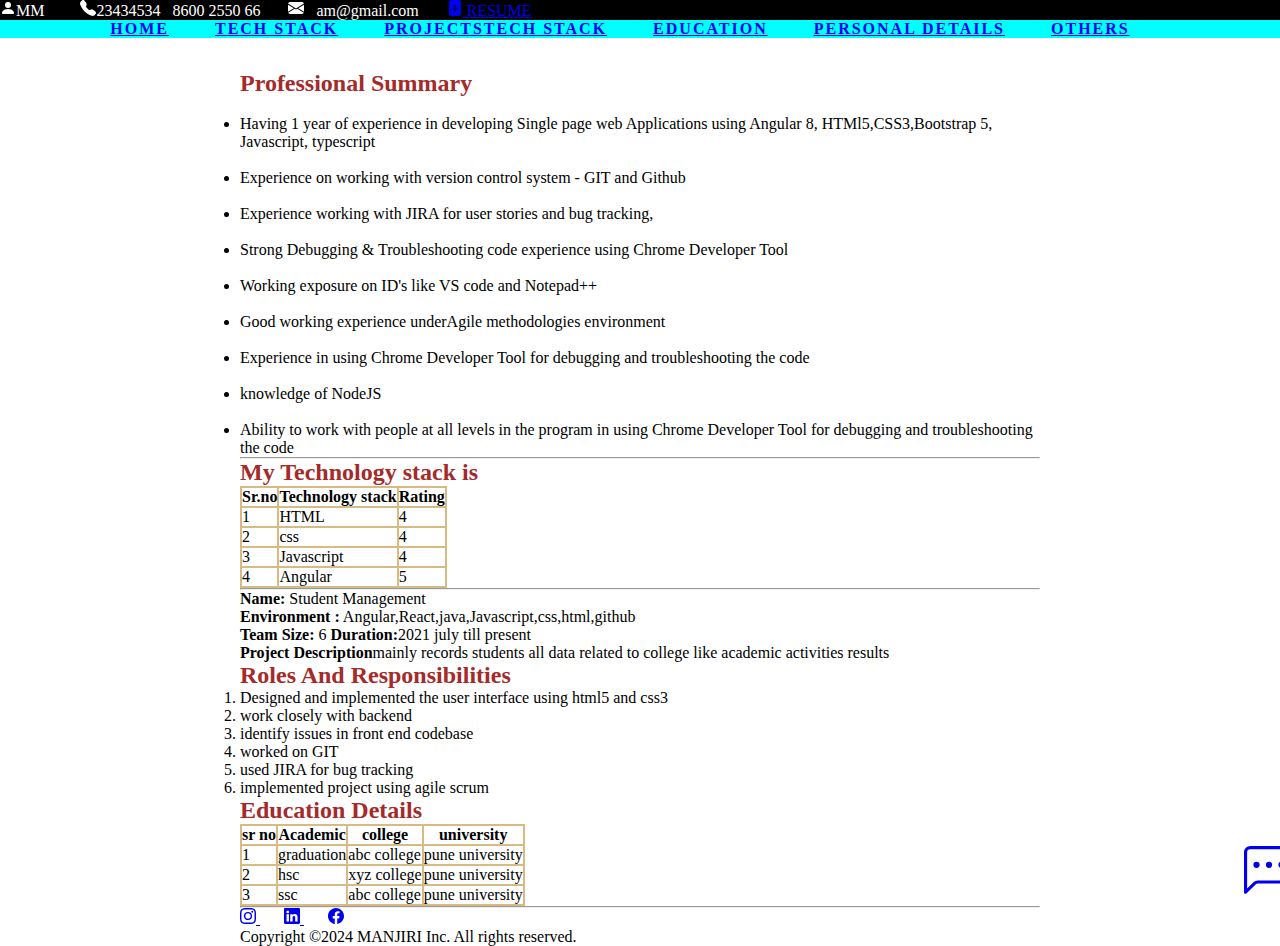
<file: index.html>
<!DOCTYPE html>
<html lang="en">
  <head>
    <meta charset="UTF-8" />
    <meta name="viewport" content="width=device-width, initial-scale=1.0" />
    <title>My Profile</title>
    <link rel="shortcut icon" href="favicon.ico" type="image/x-icon" />
    <!-- style.css is linked -->
    <link rel="stylesheet" href="style.css"></link> 
    <!-- <style>
      header{
        background-color: black;
        color: white;
    
      }
      /* Navigation Section */

#navSection{

padding: 10px;

text-align: right;
text-decoration: none;
letter-spacing: 2px;
font-weight: bold;

}

#navSection li{

display: inline;

margin-right: 40px;

}

/* Universal Selector */

*{

margin: 0;

box-sizing: border-box;

list-style-type: none;

}


    </style> -->
  </head>
  <body>
    <!-- Header section -->
    <header>
      <p>
        <svg
          xmlns="http://www.w3.org/2000/svg"
          width="16"
          height="16"
          fill="currentColor"
          class="bi bi-person-fill"
          viewBox="0 0 16 16"
        >
          <path
            d="M3 14s-1 0-1-1 1-4 6-4 6 3 6 4-1 1-1 1zm5-6a3 3 0 1 0 0-6 3 3 0 0 0 0 6"
          />
        </svg>MM
        &nbsp; &nbsp; &nbsp; &nbsp;
        <svg
          xmlns="http://www.w3.org/2000/svg"
          width="16"
          height="16"
          fill="currentColor"
          class="bi bi-telephone-fill"
          viewBox="0 0 16 16"
        >
          <path
            fill-rule="evenodd"
            d="M1.885.511a1.745 1.745 0 0 1 2.61.163L6.29 2.98c.329.423.445.974.315 1.494l-.547 2.19a.68.68 0 0 0 .178.643l2.457 2.457a.68.68 0 0 0 .644.178l2.189-.547a1.75 1.75 0 0 1 1.494.315l2.306 1.794c.829.645.905 1.87.163 2.611l-1.034 1.034c-.74.74-1.846 1.065-2.877.702a18.6 18.6 0 0 1-7.01-4.42 18.6 18.6 0 0 1-4.42-7.009c-.362-1.03-.037-2.137.703-2.877z"
          />
        </svg>23434534
        &nbsp; 8600 2550 66 &nbsp; &nbsp; &nbsp;
        <svg
          xmlns="http://www.w3.org/2000/svg"
          width="16"
          height="16"
          fill="currentColor"
          class="bi bi-envelope-fill"
          viewBox="0 0 16 16"
        >
          <path
            d="M.05 3.555A2 2 0 0 1 2 2h12a2 2 0 0 1 1.95 1.555L8 8.414zM0 4.697v7.104l5.803-3.558zM6.761 8.83l-6.57 4.027A2 2 0 0 0 2 14h12a2 2 0 0 0 1.808-1.144l-6.57-4.027L8 9.586zm3.436-.586L16 11.801V4.697z"
          />
        </svg>
        &nbsp; am@gmail.com &nbsp; &nbsp; &nbsp;

        <a href="assets/myresume.pdf" download>
          <svg
            xmlns="http://www.w3.org/2000/svg"
            width="16"
            height="16"
            fill="currentColor"
            class="bi bi-file-arrow-down-fill"
            viewBox="0 0 16 16"
          >
            <path
              d="M12 0H4a2 2 0 0 0-2 2v12a2 2 0 0 0 2 2h8a2 2 0 0 0 2-2V2a2 2 0 0 0-2-2M8 5a.5.5 0 0 1 .5.5v3.793l1.146-1.147a.5.5 0 0 1 .708.708l-2 2a.5.5 0 0 1-.708 0l-2-2a.5.5 0 1 1 .708-.708L7.5 9.293V5.5A.5.5 0 0 1 8 5"
            />
          </svg>
          RESUME
        </a>
      </p>
    </header>

    <!-- Navigation Section -->
    <!-- <nav>
        
      <a href="#home">HOME</a> &nbsp; &nbsp; &nbsp; &nbsp;
      <a href="#techStack">TECH STACK</a> &nbsp; &nbsp; &nbsp; &nbsp;
      <a href="#project">PROJECTS</a> &nbsp; &nbsp; &nbsp; &nbsp;
      <a href="#education">EDUCATION</a> &nbsp; &nbsp; &nbsp; &nbsp;
      <a href="personalDetail.html" target="_blank">PERSONAL DETAILS</a> &nbsp;
      &nbsp; &nbsp; &nbsp;
      <a href="others.html" target="_blank">OTHERS</a>
    
    </nav> -->
    <nav id="navSection">

      <ul>

        <li><a href="#home">HOME</a> </li>

        <li><a href="#techStack">TECH STACK</a> </li>

        <li><a href="#project">PROJECTS</a><a href="#techStack">TECH STACK</a> </li>

        <li><a href="#education">EDUCATION</a></li>

        <li><a href="personalDetail.html" target="_blank">PERSONAL DETAILS</a></li>

        <li> <a href="others.html" target="_blank">OTHERS</a></li>

      </ul>

    </nav>

    <!-- Main Section -->
    <section id="container">
      <!-- HOME Section -->
      <section id="home">
    
  
        <h2 >Professional Summary</h2>
        <ul >
           
          <li >
            Having 1 year of experience in developing Single page web
            Applications using Angular 8, HTMl5,CSS3,Bootstrap 5, Javascript,
            typescript
          </li>
           
          <li>
            Experience on working with version control system - GIT and Github
          </li>
           
          <li>
            Experience working with JIRA for user stories and bug tracking,
          </li>
           
          <li >
            Strong Debugging & Troubleshooting code experience using Chrome
            Developer Tool
          </li>
           
          <li>Working exposure on ID's like VS code and Notepad++</li>
           
          <li>Good working experience under<span >Agile methodologies</span> environment</li>
           
          <li>
            Experience in using Chrome Developer Tool for debugging and
            troubleshooting the code
          </li>
           
          <li >knowledge of NodeJS</li>
           
          <li>
            Ability to work with people at all levels in the program in using
            Chrome Developer Tool for debugging and troubleshooting the code
          </li>
        </ul>
      </section>
      <hr />
      <!-- Technology stack section -->
      <section >
        <h2><b>My Technology stack is</b></h2>
        <table>
<thead>
  <tr>
    <th>Sr.no</th>
    <th>Technology stack</th>
    <th>Rating</th>
  </tr>
</thead>
<tr>
  <td>1</td>
  <td>HTML</td>
  <TD>4</TD>
</tr>
<TR>
  <td>2</td>
  <td>css</td>
  <TD>4</TD>
</tr>
<TR>
  <td>3</td>
  <td>Javascript</td>
  <TD>4</TD>
</tr>
<tr>
  <td>4</td>
  <td>Angular</td>
  <TD>5</TD>
</tr>

        </table>
      </section>
      <hr>

      <!-- Project Section -->
      <section id="project">
        <p><b>Name:</b> Student Management</p>
        <p><b>Environment :</b> Angular,React,java,Javascript,css,html,github</p>
        <span><b>Team Size:</b> 6</span>
        <span><b>Duration:</b>2021 july till present</span>
        <p><b>Project Description</b>mainly records students all data related to college like academic activities results </p>
      </section>
      
      <!--roles and responsibilities  -->
      <section id="roles">
        <h2>Roles And Responsibilities</h2>
        <ol>
          <li>Designed and implemented the user interface using html5 and css3</li>
          <li>work closely with backend</li>
          <li>identify issues in front end codebase</li>
          <li>worked on GIT</li>
          <li>used JIRA for bug tracking</li>
          <li>implemented project using agile scrum</li>
        </ol>

      </section>
    </hr>
      <!-- Education Section -->
      <section id="education">
        <h2><b>Education Details</b></h2>
        
        
<table>
    <thead>
        <tr>
            <th>sr no</th>
            <th>Academic</th>
            <th>college</th>
            <th>university</th>
        </tr>
    </thead>
    <tbody>
        <tr>
            <td>1</td>
            <td>graduation</td>
            <td>abc college</td>
            <td>pune university</td>
        </tr>
        <tr>
            <td>2</td>
            <td>hsc</td>
            <td>xyz college</td>
            <td>pune university</td>
        </tr>
        <tr>
            <td>3</td>
            <td>ssc</td>
            <td>abc college</td>
            <td>pune university</td>
        </tr>
    </tbody>
</table>
  
    </section>
<hr>
    <!-- Footer section -->
    <footer>
      <a href="https://www.instagram.com/" target="_blank">
        <svg
          xmlns="http://www.w3.org/2000/svg"
          width="16"
          height="16"
          fill="currentColor"
          class="bi bi-instagram"
          viewBox="0 0 16 16"
        >
          <path
            d="M8 0C5.829 0 5.556.01 4.703.048 3.85.088 3.269.222 2.76.42a3.9 3.9 0 0 0-1.417.923A3.9 3.9 0 0 0 .42 2.76C.222 3.268.087 3.85.048 4.7.01 5.555 0 5.827 0 8.001c0 2.172.01 2.444.048 3.297.04.852.174 1.433.372 1.942.205.526.478.972.923 1.417.444.445.89.719 1.416.923.51.198 1.09.333 1.942.372C5.555 15.99 5.827 16 8 16s2.444-.01 3.298-.048c.851-.04 1.434-.174 1.943-.372a3.9 3.9 0 0 0 1.416-.923c.445-.445.718-.891.923-1.417.197-.509.332-1.09.372-1.942C15.99 10.445 16 10.173 16 8s-.01-2.445-.048-3.299c-.04-.851-.175-1.433-.372-1.941a3.9 3.9 0 0 0-.923-1.417A3.9 3.9 0 0 0 13.24.42c-.51-.198-1.092-.333-1.943-.372C10.443.01 10.172 0 7.998 0zm-.717 1.442h.718c2.136 0 2.389.007 3.232.046.78.035 1.204.166 1.486.275.373.145.64.319.92.599s.453.546.598.92c.11.281.24.705.275 1.485.039.843.047 1.096.047 3.231s-.008 2.389-.047 3.232c-.035.78-.166 1.203-.275 1.485a2.5 2.5 0 0 1-.599.919c-.28.28-.546.453-.92.598-.28.11-.704.24-1.485.276-.843.038-1.096.047-3.232.047s-2.39-.009-3.233-.047c-.78-.036-1.203-.166-1.485-.276a2.5 2.5 0 0 1-.92-.598 2.5 2.5 0 0 1-.6-.92c-.109-.281-.24-.705-.275-1.485-.038-.843-.046-1.096-.046-3.233s.008-2.388.046-3.231c.036-.78.166-1.204.276-1.486.145-.373.319-.64.599-.92s.546-.453.92-.598c.282-.11.705-.24 1.485-.276.738-.034 1.024-.044 2.515-.045zm4.988 1.328a.96.96 0 1 0 0 1.92.96.96 0 0 0 0-1.92m-4.27 1.122a4.109 4.109 0 1 0 0 8.217 4.109 4.109 0 0 0 0-8.217m0 1.441a2.667 2.667 0 1 1 0 5.334 2.667 2.667 0 0 1 0-5.334"
          />
        </svg>
      </a>
      &nbsp; &nbsp; &nbsp;

      <a href="https://www.linkedin.com/" target="_blank">
        <svg
          xmlns="http://www.w3.org/2000/svg"
          width="16"
          height="16"
          fill="currentColor"
          class="bi bi-linkedin"
          viewBox="0 0 16 16"
        >
          <path
            d="M0 1.146C0 .513.526 0 1.175 0h13.65C15.474 0 16 .513 16 1.146v13.708c0 .633-.526 1.146-1.175 1.146H1.175C.526 16 0 15.487 0 14.854zm4.943 12.248V6.169H2.542v7.225zm-1.2-8.212c.837 0 1.358-.554 1.358-1.248-.015-.709-.52-1.248-1.342-1.248S2.4 3.226 2.4 3.934c0 .694.521 1.248 1.327 1.248zm4.908 8.212V9.359c0-.216.016-.432.08-.586.173-.431.568-.878 1.232-.878.869 0 1.216.662 1.216 1.634v3.865h2.401V9.25c0-2.22-1.184-3.252-2.764-3.252-1.274 0-1.845.7-2.165 1.193v.025h-.016l.016-.025V6.169h-2.4c.03.678 0 7.225 0 7.225z"
          />
        </svg>
      </a>
      &nbsp; &nbsp; &nbsp;

      <a href="https://www.facebook.com/" target="_blank">
        <svg
          xmlns="http://www.w3.org/2000/svg"
          width="16"
          height="16"
          fill="currentColor"
          class="bi bi-facebook"
          viewBox="0 0 16 16"
        >
          <path
            d="M16 8.049c0-4.446-3.582-8.05-8-8.05C3.58 0-.002 3.603-.002 8.05c0 4.017 2.926 7.347 6.75 7.951v-5.625h-2.03V8.05H6.75V6.275c0-2.017 1.195-3.131 3.022-3.131.876 0 1.791.157 1.791.157v1.98h-1.009c-.993 0-1.303.621-1.303 1.258v1.51h2.218l-.354 2.326H9.25V16c3.824-.604 6.75-3.934 6.75-7.951"
          />
        </svg>
      </a> 
      <a id="what" href="https://www.whatsapp.com/">
        <svg  xmlns="http://www.w3.org/2000/svg" width="50" height="50" fill="currentColor" class="bi bi-chat-left-dots" viewBox="0 0 16 16">
          <path d="M14 1a1 1 0 0 1 1 1v8a1 1 0 0 1-1 1H4.414A2 2 0 0 0 3 11.586l-2 2V2a1 1 0 0 1 1-1zM2 0a2 2 0 0 0-2 2v12.793a.5.5 0 0 0 .854.353l2.853-2.853A1 1 0 0 1 4.414 12H14a2 2 0 0 0 2-2V2a2 2 0 0 0-2-2z"/>
          <path d="M5 6a1 1 0 1 1-2 0 1 1 0 0 1 2 0m4 0a1 1 0 1 1-2 0 1 1 0 0 1 2 0m4 0a1 1 0 1 1-2 0 1 1 0 0 1 2 0"/>
        </svg>
        </a>
      
    </footer>

    <section>

      <!-- Copy write section -->
      Copyright &copy;2024 MANJIRI Inc. All
      rights reserved.
    </section>
    </section>
    
  </body>
</html>
</file>
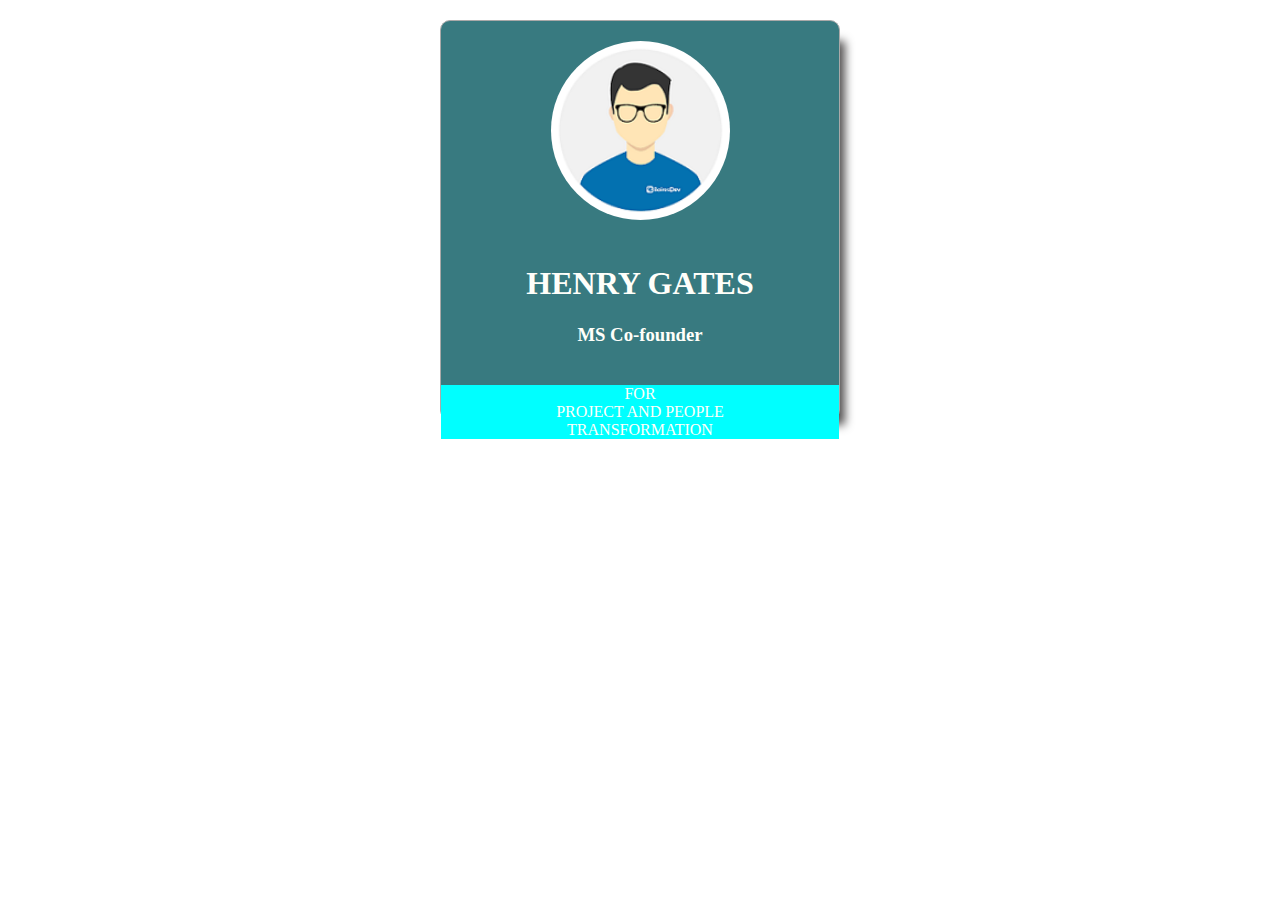
<file: card.html>
<!DOCTYPE html>
<html lang="en">
<head>
    <meta charset="UTF-8">
    <meta name="viewport" content="width=device-width, initial-scale=1.0">
    <title>card</title>
    <style>
         *{
            box-sizing: border-box;
        }
        .card{
            width: 400px;
            height: 400px;
            border: 1px solid rgb(171, 169, 169);
            border-radius: 10px;
            margin: 20px auto;
            box-shadow: 13px 13px 10px -8px rgb(82, 80, 80);
         color: #fffffa;
            background-color: #387a80;
            
        }

        #photo{
            width: 50%;
            border-radius: 50%;
            padding: 10px;
            position: relative;
            top: 10px;
            left:100px;
        }
        .item-text{
            padding: 20px; 
            text-align: center;
           
        }
        #para{
         text-align: center;
         background-color: aqua;
         
        }
    </style>
</head>
<body>
    <section class="card">
        <img id="photo" src="assets/developer.png">
        <section class="item-text">
            <h1>HENRY GATES</h1>
            <h3>MS Co-founder</h3>   
            </section>
            <section    
                 <p id="para">FOR<BR>PROJECT AND PEOPLE<BR>TRANSFORMATION</p>
        </section>
    </section>
</body>
</html>
</file>
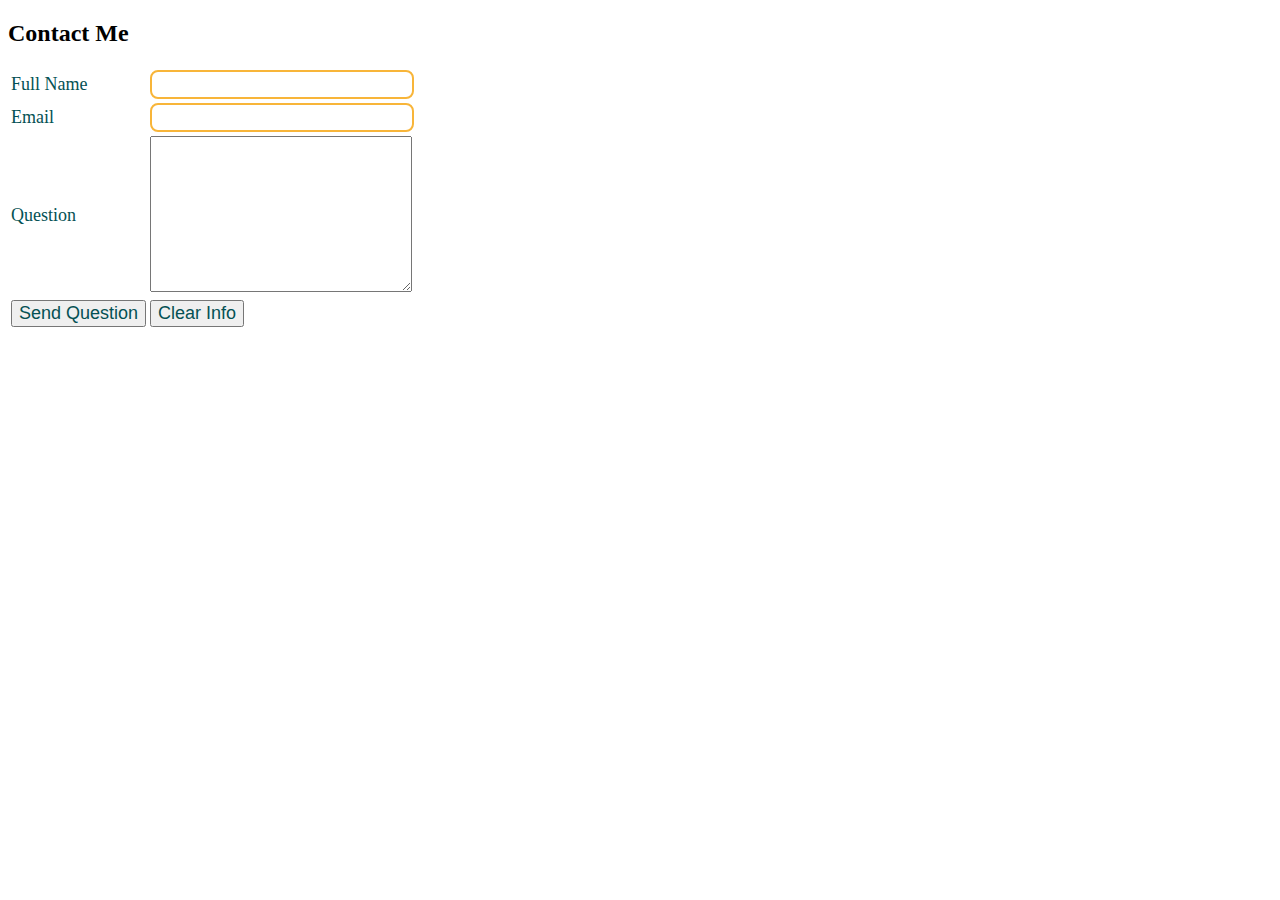
<file: contactme.html>
<!DOCTYPE html>
<html lang="en">
<head>
    <meta charset="UTF-8">
    <meta name="viewport" content="width=device-width, initial-scale=1.0">
    <title>contact me</title>
    <style>
        label, button{

font-size: large;

/* attribute selector  */
color: rgb(4, 81, 84);
        }

input[type="text"], input[type="email"]{

border: 2px solid rgb(248, 181, 57);

padding: 5px 5px ;

border-radius: 8px;

width: 250px;

text-transform: capitalize;

color: cadetblue;

}

input[type="email"]{

text-transform: lowercase; 

}
button[type="submit"]:hover{

color: rgb(183, 122, 8);

border-radius: 8px;

border: 2px solid rgb(248, 181, 57);

}
    </style>
</head>
<body>
    <h2>Contact Me</h2>

    <form action="">

        <table>

            <tbody>

                <tr>

                    <td><label for="">Full Name </label></td>

                    <td><input type="text"> <br></td>

                </tr>

                <tr>

                    <td><label for="">Email </label> </td>

                    <td><input type="email"></td>

                </tr>

                <tr>

                    <td><label for="">Question</label></td>

                    <td><textarea name="" id="" cols="30" rows="10"></textarea></td>

                </tr>

                <tr>

                    <td> <button type="submit">Send Question</button> </td>

                    <td> <button type="reset">Clear Info</button></td>

                </tr>

            </tbody>

        </table>

    </form>
</body>
</html>
</file>
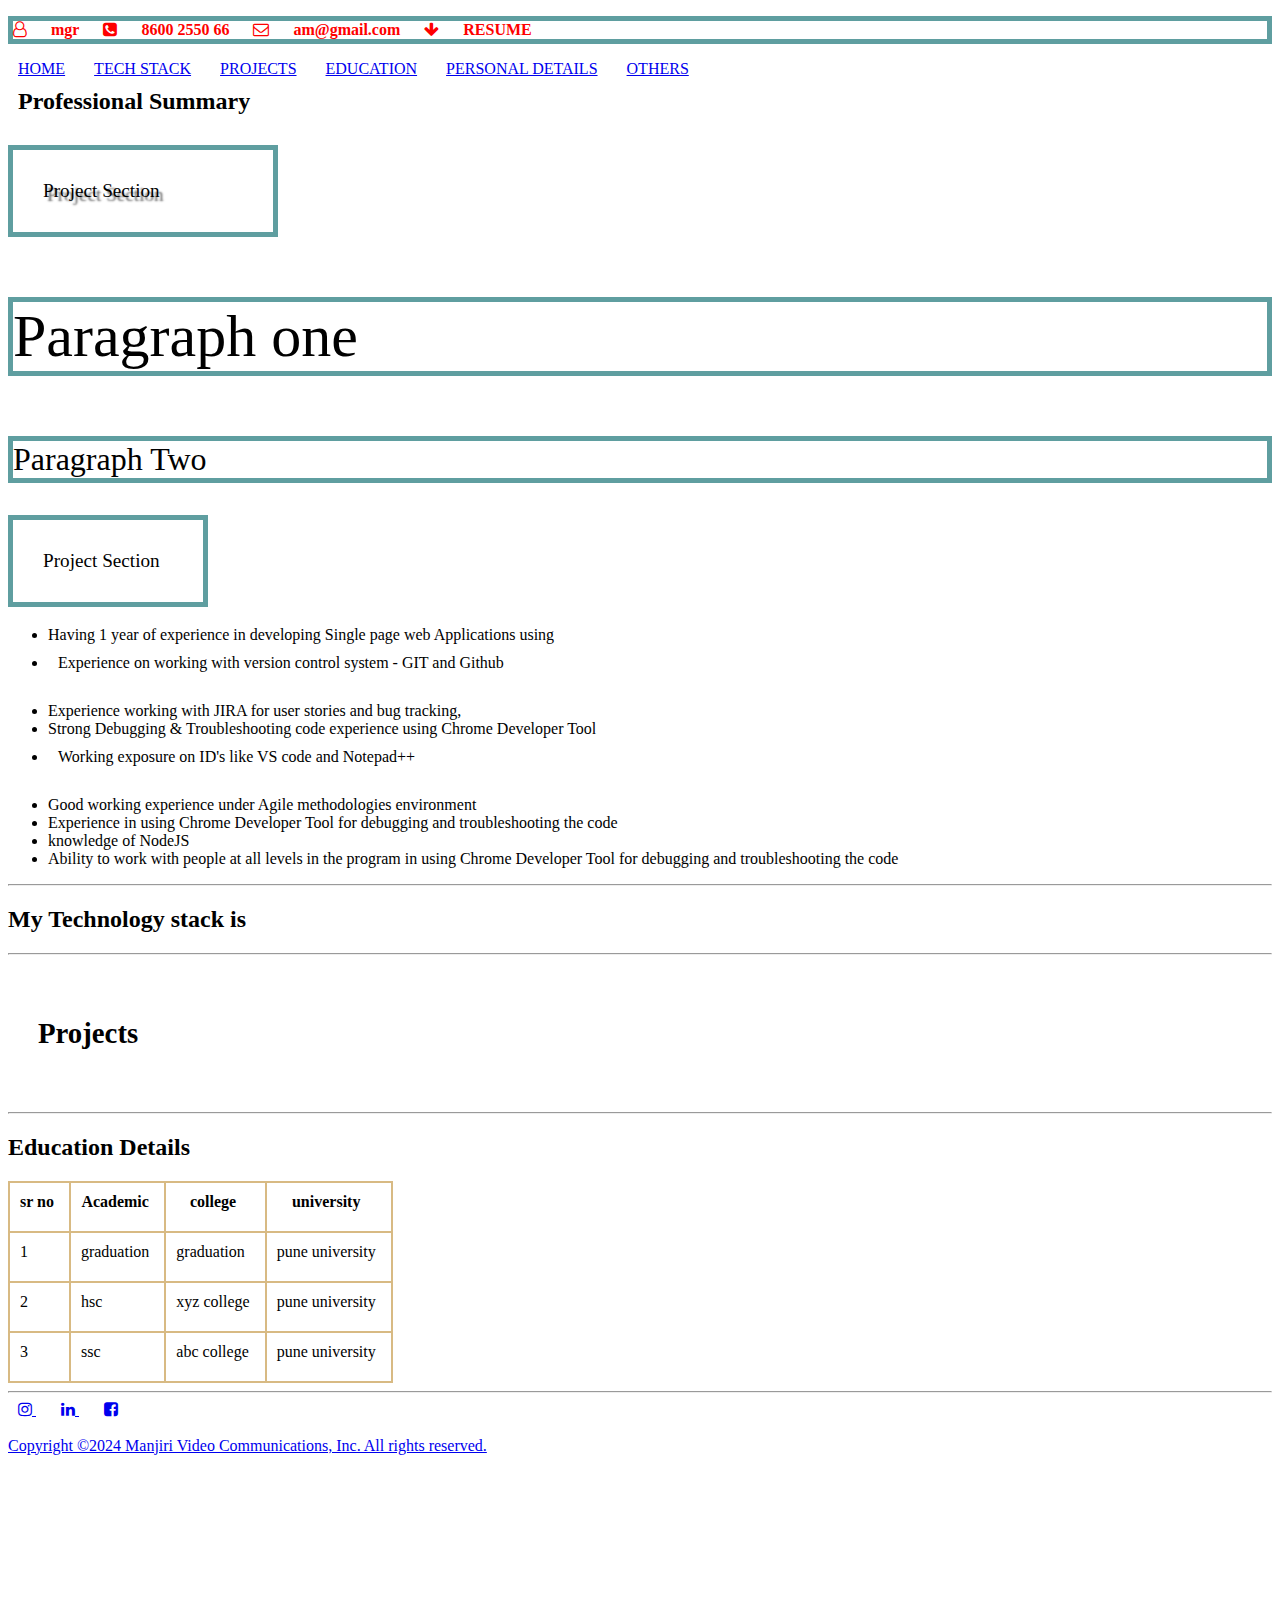
<file: cssBoxModel.html>
<!DOCTYPE html>
<html lang="en">
  <head>
    <meta charset="UTF-8" />
    <meta name="viewport" content="width=device-width, initial-scale=1.0" />
    <title>cssLearning</title>
    <!-- for adding icon to browser url -->
    <link rel="shortcut icon" href="favicon.ico" type="image/x-icon">
    <link rel="stylesheet" href="https://cdnjs.cloudflare.com/ajax/libs/font-awesome/4.7.0/css/font-awesome.min.css">
        <style>
        header{
            color:red;
            font-weight: bolder;
            
        }
        #proSummary{
        margin:  10px 15px 30px 10px;
        /*margin:10px;*/
        /* margin:20px 10px; */
        /* margin:top; */
        }
        .list{
           padding:  10px 15px 30px 10px;
           /*padding:10px;*/
        /* padding:20px 10px; */
        /* padding:top; */
        }
        .pad{

padding:  20px;
        }
        #underline{
            text-decoration: none;
        }
        .anchor{
            padding:  10px 15px 20% 10px;
        }
        .th{
            padding:  10px 15px 20px 10px;  
        }
        .td{
            padding:  10px 15px 20px 10px;
        }
        .table th td tr{
          border:blueviolet 2px;
          border-collapse: collapse;
        }table, tr, th, td {

border: 2px solid rgb(216, 186, 131);

border-collapse: collapse;

}

td,th{

padding: 10px;

}


p{

border: 5px solid cadetblue;

}

#summary{

font-size: larger;

padding: 30px;

width: 200px;

box-sizing: content-box;
text-shadow: 4px 4px 2px rgba(0,0,0,0.6);

}

#project{

font-size: larger;

padding: 30px;

width: 200px;

box-sizing: border-box;

}

#one{

font-size: 30px;

}

#two{

font-size: 30px;

}

#para1{

font-size: 2em;

}

#para2{

font-size: 2rem;  

}
    </style
  </head>
  <body>
    <!-- header section -->
    <header>
        <p> 
             
            <i class="fa fa-user-o" aria-hidden="true"></i>            <span class="pad">mgr</span> 
            <i class="fa fa-phone-square" aria-hidden="true"></i> <SPAN class="pad"> 8600 2550 66</SPAN> 
            <i class="fa fa-envelope-o" aria-hidden="true"></i>
             <span class="pad" >am@gmail.com</span> 
          <a href="assets/myresume.pdf" download></a>
          <i class="fa fa-arrow-down" aria-hidden="true"></i>
          <span class="pad">RESUME</span>  </a>
        </p>
    </header>
    <!-- Navigation Section -->
    <nav>
        <a class="anchor" href="#home">HOME</a> 
        <a  class="anchor" href="#techStack">TECH STACK</a> 
        <a  class="anchor" href="#project">PROJECTS</a> 
        <a  class="anchor" href="#education">EDUCATION</a> 
        <a  class="anchor" href="personalDetail.html" target="_blank">PERSONAL DETAILS</a>
        <a  class="anchor"  href="others.html" target="_blank">OTHERS</a>
    </nav>

    <!-- Main Section -->
    <section>
      <!-- HOME Section -->
    <section id="home">
      <h2 id="proSummary">Professional Summary</h2>
      <p id="summary">Project Section</p>
      <div id="one">

<p id="para1">Paragraph one</p>

</div>

<div id="two">

<p id="para2">Paragraph Two</p>

</div>
<p id="project">Project Section</p>
      <ul>
        <li >
          Having 1 year of experience in developing Single page web Applications
          using
          
        </li>

        <li class="list">
          Experience on working with version control system - GIT and Github
        </li>

        <li>Experience working with JIRA for user stories and bug tracking,</li>

        <li>
          Strong Debugging & Troubleshooting code experience using Chrome
          Developer Tool
        </li>

        <li class="list">Working exposure on ID's like VS code and Notepad++</li>
        <li>Good working experience under Agile methodologies environment</li>

        <li>
          Experience in using Chrome Developer Tool for debugging and
          troubleshooting the code
        </li>

        <li>knowledge of NodeJS</li>

        <li>
          Ability to work with people at all levels in the program in using
          Chrome Developer Tool for debugging and troubleshooting the code
        </li>
      </ul>
    </section>
    <hr>
      <!-- Technology stack section -->
      <section id="techStack">
        <h2>My Technology stack is</h2>

      </section>
      <hr>

       <!-- Project Section -->
      <section id="project">
        <h2>Projects</h2>

      </section>
      <hr>

      <!-- Education Section -->
      <section id="education">
        <h2>Education Details</h2>

<table >
    <thead>
        <tr>
            <th class="th">sr no</th>
            <th class="th">Academic</th>
            <th class="th">college</th>
            <th class="th">university</th>
        </tr>
    </thead>
    <tbody>
        <tr>
            <td class="td">1</td>
            <td  class="td">graduation</td>
            <td  class="td">graduation</td>
            <td  class="td">pune university</td>
        </tr>
        <tr>
            <td  class="td">2</td>
            <td  class="td">hsc</td>
            <td class="td">xyz college</td>
            <td class="td" >pune university</td>
        </tr>
        <tr>
            <td  class="td">3</td>
            <td  class="td">ssc</td>
            <td  class="td">abc college</td>
            <td  class="td">pune university</td>
        </tr>
    </tbody>
</table>
<hr>


      </section>

    </section>

    <!-- Footer section -->
    <footer>
      <a class="anchor" href="https://www.instagram.com/" target="_blank">
        <i class="fa fa-instagram" aria-hidden="true"></i>
      </a> 

      <a class="anchor" href="https://www.linkedin.com/" target="_blank">
        <i class="fa fa-linkedin" aria-hidden="true"></i>
       
        
      <a class="anchor" href= "https://www.facebook.com/" target="_blank">
        <i class="fa fa-facebook-square" aria-hidden="true"></i>

    </footer>

    <section>
      <!-- Copy write section -->
      Copyright &copy;2024 Manjiri Video Communications, Inc. All rights reserved.
    </section>
  </body>
</html>
</file>
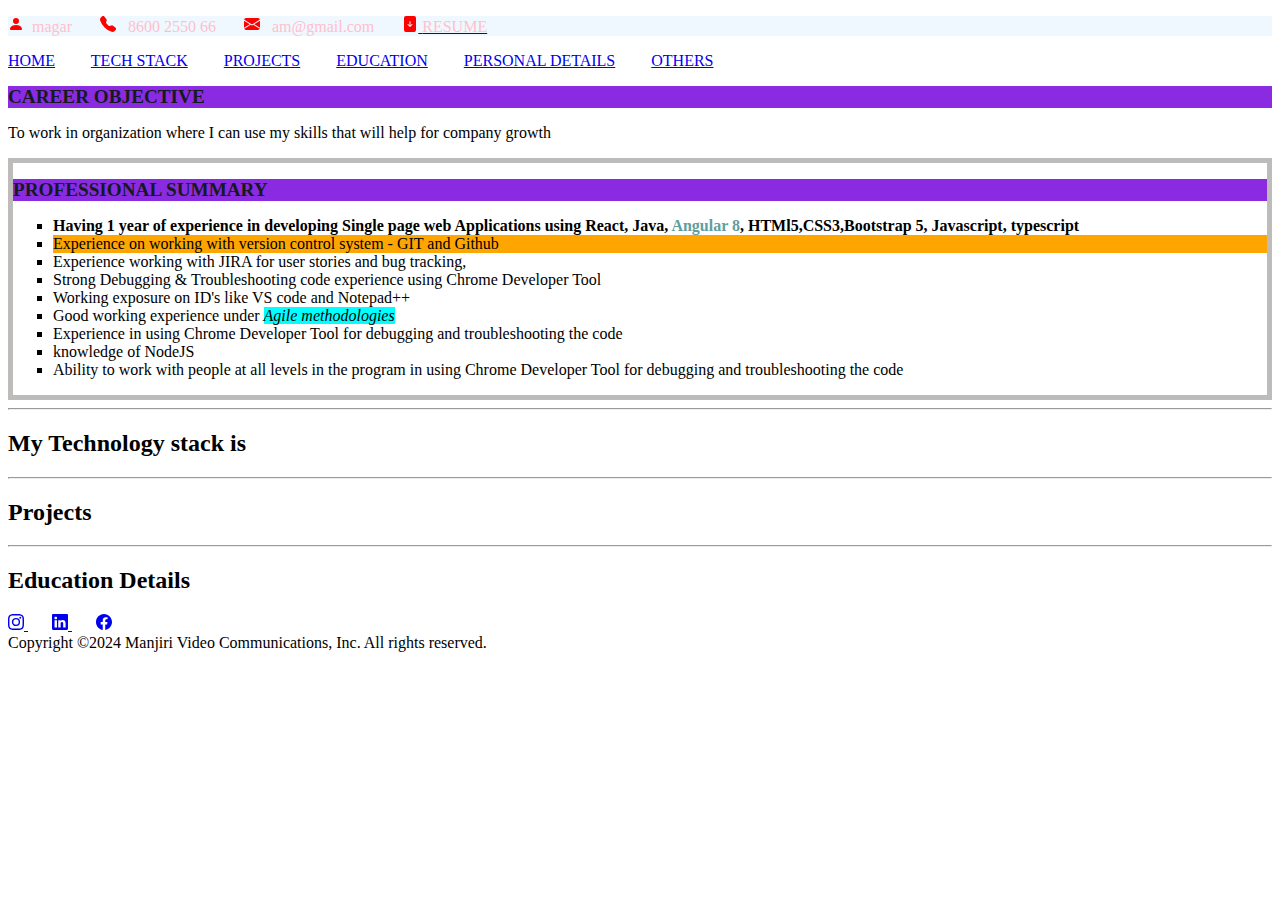
<file: cssElementPart.html>
<!DOCTYPE html>
<html lang="en">
  <head>
    <meta charset="UTF-8" />
    <meta name="viewport" content="width=device-width, initial-scale=1.0" />
    <title>cssElementPart</title>
    <!-- for adding icon to browser url -->
    <link rel="shortcut icon" href="favicon.ico" type="image/x-icon">
    <style>
    .summary{

font-size: larger; 

font-family: Georgia, 'Times New Roman', Times, serif;



text-transform: uppercase;
color:rgb(21, 26, 30);
background-color:blueviolet;
}

#experience{

    font-weight: bolder;

}
#git{
  color:black;
  background-color:orange;
}

.tech{

    color: cadetblue;

}
#agile{
color:black;
background-color: aqua;
font-style: italic;
}

#home{

/* border-left-style: dotted;

border-width: 5px;

border-color: red; */

border: 5px solid rgb(190, 187, 187);

}
.icon{
  color:red;
}
.txt{
  color:pink;

}
#header{
  background-color:aliceblue;
}
#listsummary li{
  list-style-type: square;
}
      
    </style>
  </head>
  <body>
    <!-- Header section -->
    <header id="header">
        <p > 
         <svg class="icon" xmlns="http://www.w3.org/2000/svg" width="16" height="16" fill="currentColor" class="bi bi-person-fill" viewBox="0 0 16 16">
                <path d="M3 14s-1 0-1-1 1-4 6-4 6 3 6 4-1 1-1 1zm5-6a3 3 0 1 0 0-6 3 3 0 0 0 0 6"/>
              </svg>  &nbsp;<span class="txt">magar</span>   &nbsp; &nbsp; &nbsp;
          <svg class="icon" xmlns="http://www.w3.org/2000/svg" width="16" height="16" fill="currentColor" class="bi bi-telephone-fill" viewBox="0 0 16 16">
            <path fill-rule="evenodd" d="M1.885.511a1.745 1.745 0 0 1 2.61.163L6.29 2.98c.329.423.445.974.315 1.494l-.547 2.19a.68.68 0 0 0 .178.643l2.457 2.457a.68.68 0 0 0 .644.178l2.189-.547a1.75 1.75 0 0 1 1.494.315l2.306 1.794c.829.645.905 1.87.163 2.611l-1.034 1.034c-.74.74-1.846 1.065-2.877.702a18.6 18.6 0 0 1-7.01-4.42 18.6 18.6 0 0 1-4.42-7.009c-.362-1.03-.037-2.137.703-2.877z"/>
          </svg>  &nbsp; <span class="txt">8600 2550 66 </span> &nbsp; &nbsp; &nbsp;
          <svg class="icon" xmlns="http://www.w3.org/2000/svg" width="16" height="16" fill="currentColor" class="bi bi-envelope-fill" viewBox="0 0 16 16">
            <path d="M.05 3.555A2 2 0 0 1 2 2h12a2 2 0 0 1 1.95 1.555L8 8.414zM0 4.697v7.104l5.803-3.558zM6.761 8.83l-6.57 4.027A2 2 0 0 0 2 14h12a2 2 0 0 0 1.808-1.144l-6.57-4.027L8 9.586zm3.436-.586L16 11.801V4.697z"/>
          </svg> &nbsp; <span class="txt">am@gmail.com</span> &nbsp; &nbsp; &nbsp;
          
          <a href="assets/myresume.pdf" download> 
              <svg class="icon" xmlns="http://www.w3.org/2000/svg"
              width="16"
              height="16"
              fill="currentColor"
              class="bi bi-file-arrow-down-fill"
              viewBox="0 0 16 16"
            >
            <path d="M12 0H4a2 2 0 0 0-2 2v12a2 2 0 0 0 2 2h8a2 2 0 0 0 2-2V2a2 2 0 0 0-2-2M8 5a.5.5 0 0 1 .5.5v3.793l1.146-1.147a.5.5 0 0 1 .708.708l-2 2a.5.5 0 0 1-.708 0l-2-2a.5.5 0 1 1 .708-.708L7.5 9.293V5.5A.5.5 0 0 1 8 5"/>

            </svg>
            <span class="txt">RESUME</span></a>
        </p>
    </header>
    <!-- Navigation Section -->
    <nav>
        <a href="#home">HOME</a> &nbsp; &nbsp; &nbsp; &nbsp;
        <a href="#techStack">TECH STACK</a> &nbsp; &nbsp; &nbsp; &nbsp;
        <a href="#project">PROJECTS</a> &nbsp; &nbsp; &nbsp; &nbsp;
        <a href="#education">EDUCATION</a> &nbsp; &nbsp; &nbsp; &nbsp;
        <a href="personalDetail.html" target="_blank">PERSONAL DETAILS</a> &nbsp; &nbsp; &nbsp; &nbsp;
        <a href="others.html" target="_blank">OTHERS</a>
    </nav>

    <!-- Main Section -->
    <section>
      <!-- career objective -->
      <section id="career">
        <h2 class="summary">Career Objective</h2>
<p>To work in organization where I can use my skills that will help for company growth</p>


      </section>
      <!-- HOME Section -->
 
      <section id="home">
     <h2 class="summary">Professional Summary </h2>

        <ul id="listsummary" >

            <li id="experience">Having 1 year of experience in developing Single page web Applications using React, Java,  <span class="tech">Angular 8</span>, HTMl5,CSS3,Bootstrap 5, Javascript, typescript </li>

            <li id="git">Experience on working with version control system - GIT and Github</li>

            <li>Experience working with JIRA for user stories and bug tracking,</li>

            <li>Strong Debugging & Troubleshooting code experience using Chrome Developer Tool</li>

            <li>Working exposure on ID's like VS code and Notepad++</li>

<li>Good working experience under <span id="agile">Agile methodologies </span></li>

            <li>Experience in using Chrome Developer Tool for debugging and troubleshooting the code</li>

            <li>knowledge of NodeJS</li>

            <li>Ability to work with people at all levels in the program in using Chrome Developer Tool for debugging and troubleshooting the code</li>

        </ul>

      </section>
    <hr>
      <!-- Technology stack section -->
      <section id="techStack">
        <h2>My Technology stack is</h2>

      </section>
      <hr>

       <!-- Project Section -->
      <section id="project">
        <h2>Projects</h2>

      </section>
      <hr>

      <!-- Education Section -->
      <section id="education">
        <h2>Education Details</h2>

      </section>

    </section>

    <!-- Footer section -->
    <footer>
      <a href="https://www.instagram.com/" target="_blank">
        <svg xmlns="http://www.w3.org/2000/svg" width="16" height="16" fill="currentColor" class="bi bi-instagram" viewBox="0 0 16 16">
          <path d="M8 0C5.829 0 5.556.01 4.703.048 3.85.088 3.269.222 2.76.42a3.9 3.9 0 0 0-1.417.923A3.9 3.9 0 0 0 .42 2.76C.222 3.268.087 3.85.048 4.7.01 5.555 0 5.827 0 8.001c0 2.172.01 2.444.048 3.297.04.852.174 1.433.372 1.942.205.526.478.972.923 1.417.444.445.89.719 1.416.923.51.198 1.09.333 1.942.372C5.555 15.99 5.827 16 8 16s2.444-.01 3.298-.048c.851-.04 1.434-.174 1.943-.372a3.9 3.9 0 0 0 1.416-.923c.445-.445.718-.891.923-1.417.197-.509.332-1.09.372-1.942C15.99 10.445 16 10.173 16 8s-.01-2.445-.048-3.299c-.04-.851-.175-1.433-.372-1.941a3.9 3.9 0 0 0-.923-1.417A3.9 3.9 0 0 0 13.24.42c-.51-.198-1.092-.333-1.943-.372C10.443.01 10.172 0 7.998 0zm-.717 1.442h.718c2.136 0 2.389.007 3.232.046.78.035 1.204.166 1.486.275.373.145.64.319.92.599s.453.546.598.92c.11.281.24.705.275 1.485.039.843.047 1.096.047 3.231s-.008 2.389-.047 3.232c-.035.78-.166 1.203-.275 1.485a2.5 2.5 0 0 1-.599.919c-.28.28-.546.453-.92.598-.28.11-.704.24-1.485.276-.843.038-1.096.047-3.232.047s-2.39-.009-3.233-.047c-.78-.036-1.203-.166-1.485-.276a2.5 2.5 0 0 1-.92-.598 2.5 2.5 0 0 1-.6-.92c-.109-.281-.24-.705-.275-1.485-.038-.843-.046-1.096-.046-3.233s.008-2.388.046-3.231c.036-.78.166-1.204.276-1.486.145-.373.319-.64.599-.92s.546-.453.92-.598c.282-.11.705-.24 1.485-.276.738-.034 1.024-.044 2.515-.045zm4.988 1.328a.96.96 0 1 0 0 1.92.96.96 0 0 0 0-1.92m-4.27 1.122a4.109 4.109 0 1 0 0 8.217 4.109 4.109 0 0 0 0-8.217m0 1.441a2.667 2.667 0 1 1 0 5.334 2.667 2.667 0 0 1 0-5.334"/>
        </svg>
      </a> &nbsp; &nbsp; &nbsp;

      <a href="https://www.linkedin.com/" target="_blank">
        <svg xmlns="http://www.w3.org/2000/svg" width="16" height="16" fill="currentColor" class="bi bi-linkedin" viewBox="0 0 16 16">
          <path d="M0 1.146C0 .513.526 0 1.175 0h13.65C15.474 0 16 .513 16 1.146v13.708c0 .633-.526 1.146-1.175 1.146H1.175C.526 16 0 15.487 0 14.854zm4.943 12.248V6.169H2.542v7.225zm-1.2-8.212c.837 0 1.358-.554 1.358-1.248-.015-.709-.52-1.248-1.342-1.248S2.4 3.226 2.4 3.934c0 .694.521 1.248 1.327 1.248zm4.908 8.212V9.359c0-.216.016-.432.08-.586.173-.431.568-.878 1.232-.878.869 0 1.216.662 1.216 1.634v3.865h2.401V9.25c0-2.22-1.184-3.252-2.764-3.252-1.274 0-1.845.7-2.165 1.193v.025h-.016l.016-.025V6.169h-2.4c.03.678 0 7.225 0 7.225z"/>
        </svg>
      </a> &nbsp;  &nbsp; &nbsp; 

      <a href="https://www.facebook.com/" target="_blank">
        <svg xmlns="http://www.w3.org/2000/svg" width="16" height="16" fill="currentColor" class="bi bi-facebook" viewBox="0 0 16 16">
          <path d="M16 8.049c0-4.446-3.582-8.05-8-8.05C3.58 0-.002 3.603-.002 8.05c0 4.017 2.926 7.347 6.75 7.951v-5.625h-2.03V8.05H6.75V6.275c0-2.017 1.195-3.131 3.022-3.131.876 0 1.791.157 1.791.157v1.98h-1.009c-.993 0-1.303.621-1.303 1.258v1.51h2.218l-.354 2.326H9.25V16c3.824-.604 6.75-3.934 6.75-7.951"/>
        </svg>
      </a>
    </footer>

    <section>
      <!-- Copy write section -->
      Copyright &copy;2024 Manjiri Video Communications, Inc. All rights reserved.
    </section>
  </body>
</html>
</file>
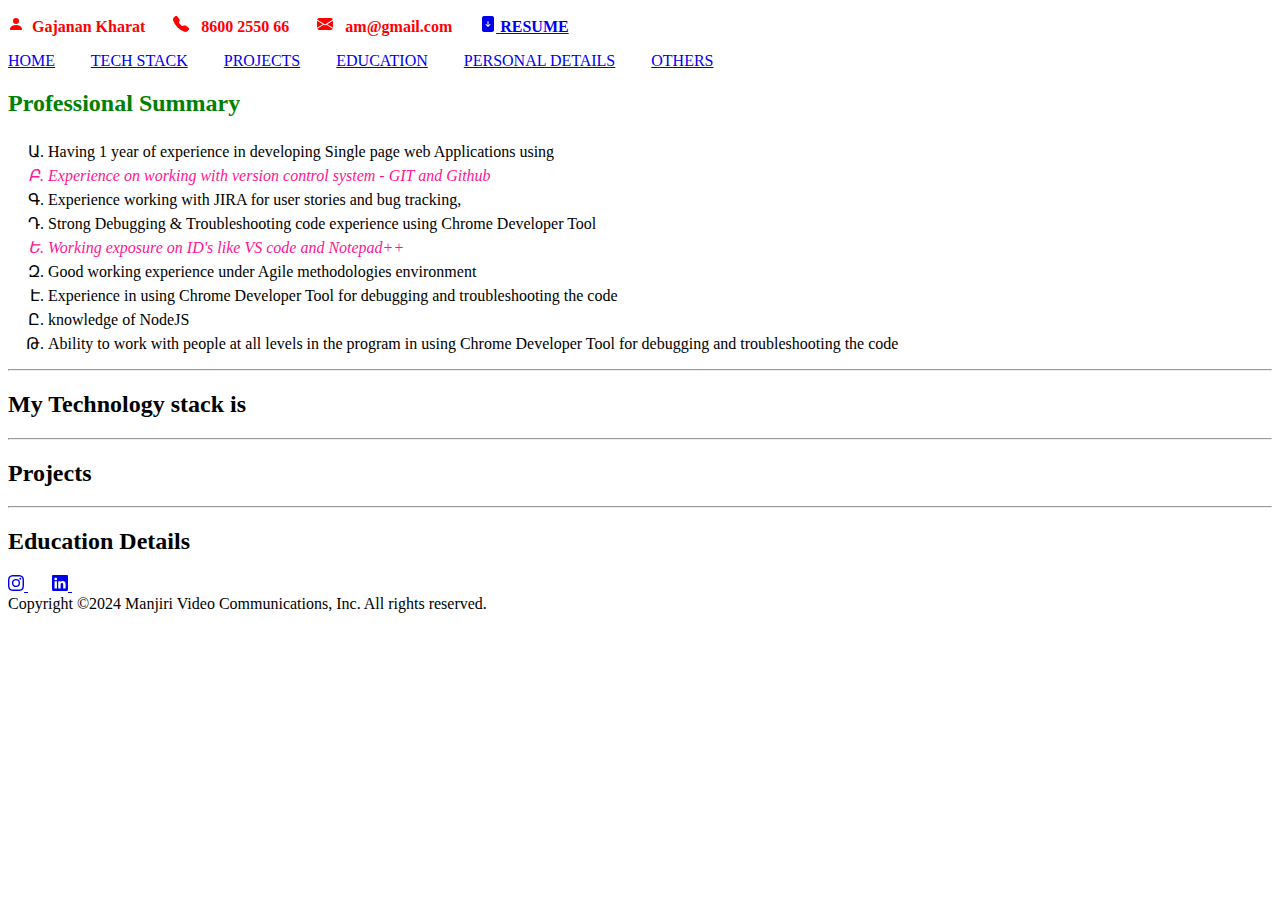
<file: cssLearning.html>
<!DOCTYPE html>
<html lang="en">
  <head>
    <meta charset="UTF-8" />
    <meta name="viewport" content="width=device-width, initial-scale=1.0" />
    <title>cssLearning</title>
    <!-- for adding icon to browser url -->
    <link rel="shortcut icon" href="favicon.ico" type="image/x-icon">
    <style>
        header{
            color:red;
            font-weight: bolder;
        }
        #proSummary{
            color:green;
            font-weight: bolder;
        }
        .list{
            color:deeppink;
            font-style: italic;
        }
        .listsummary li{

  list-style-type: armenian;
  padding-top: 5px;
        }
      
    </style>
  </head>
  <body>
    <!-- header section -->
    <header>
        <p> 
         <svg xmlns="http://www.w3.org/2000/svg" width="16" height="16" fill="currentColor" class="bi bi-person-fill" viewBox="0 0 16 16">
                <path d="M3 14s-1 0-1-1 1-4 6-4 6 3 6 4-1 1-1 1zm5-6a3 3 0 1 0 0-6 3 3 0 0 0 0 6"/>
              </svg>  &nbsp;Gajanan Kharat   &nbsp; &nbsp; &nbsp;
          <svg xmlns="http://www.w3.org/2000/svg" width="16" height="16" fill="currentColor" class="bi bi-telephone-fill" viewBox="0 0 16 16">
            <path fill-rule="evenodd" d="M1.885.511a1.745 1.745 0 0 1 2.61.163L6.29 2.98c.329.423.445.974.315 1.494l-.547 2.19a.68.68 0 0 0 .178.643l2.457 2.457a.68.68 0 0 0 .644.178l2.189-.547a1.75 1.75 0 0 1 1.494.315l2.306 1.794c.829.645.905 1.87.163 2.611l-1.034 1.034c-.74.74-1.846 1.065-2.877.702a18.6 18.6 0 0 1-7.01-4.42 18.6 18.6 0 0 1-4.42-7.009c-.362-1.03-.037-2.137.703-2.877z"/>
          </svg>  &nbsp; 8600 2550 66  &nbsp; &nbsp; &nbsp;
          <svg xmlns="http://www.w3.org/2000/svg" width="16" height="16" fill="currentColor" class="bi bi-envelope-fill" viewBox="0 0 16 16">
            <path d="M.05 3.555A2 2 0 0 1 2 2h12a2 2 0 0 1 1.95 1.555L8 8.414zM0 4.697v7.104l5.803-3.558zM6.761 8.83l-6.57 4.027A2 2 0 0 0 2 14h12a2 2 0 0 0 1.808-1.144l-6.57-4.027L8 9.586zm3.436-.586L16 11.801V4.697z"/>
          </svg> &nbsp; am@gmail.com &nbsp; &nbsp; &nbsp;
          
          <a href="assets/resume.pdf" download> 
            <svg xmlns="http://www.w3.org/2000/svg" width="16" height="16" fill="currentColor" class="bi bi-file-arrow-down-fill" viewBox="0 0 16 16">
              <path d="M12 0H4a2 2 0 0 0-2 2v12a2 2 0 0 0 2 2h8a2 2 0 0 0 2-2V2a2 2 0 0 0-2-2M8 5a.5.5 0 0 1 .5.5v3.793l1.146-1.147a.5.5 0 0 1 .708.708l-2 2a.5.5 0 0 1-.708 0l-2-2a.5.5 0 1 1 .708-.708L7.5 9.293V5.5A.5.5 0 0 1 8 5"/>
            </svg>
            RESUME </a>
        </p>
    </header>
    <!-- Navigation Section -->
    <nav>
        <a href="#home">HOME</a> &nbsp; &nbsp; &nbsp; &nbsp;
        <a href="#techStack">TECH STACK</a> &nbsp; &nbsp; &nbsp; &nbsp;
        <a href="#project">PROJECTS</a> &nbsp; &nbsp; &nbsp; &nbsp;
        <a href="#education">EDUCATION</a> &nbsp; &nbsp; &nbsp; &nbsp;
        <a href="personalDetail.html" target="_blank">PERSONAL DETAILS</a> &nbsp; &nbsp; &nbsp; &nbsp;
        <a href="others.html" target="_blank">OTHERS</a>
    </nav>

    <!-- Main Section -->
    <section>
      <!-- HOME Section -->
    <section id="home">
      <h2 id="proSummary">Professional Summary</h2>

      <ol class="listsummary">
        <li >
          Having 1 year of experience in developing Single page web Applications
          using
          
        </li>

        <li class="list">
          Experience on working with version control system - GIT and Github
        </li>

        <li>Experience working with JIRA for user stories and bug tracking,</li>

        <li>
          Strong Debugging & Troubleshooting code experience using Chrome
          Developer Tool
        </li>

        <li class="list">Working exposure on ID's like VS code and Notepad++</li>
        <li>Good working experience under Agile methodologies environment</li>

        <li>
          Experience in using Chrome Developer Tool for debugging and
          troubleshooting the code
        </li>

        <li>knowledge of NodeJS</li>

        <li>
          Ability to work with people at all levels in the program in using
          Chrome Developer Tool for debugging and troubleshooting the code
        </li>
    </ol>
    </section>
    <hr>
      <!-- Technology stack section -->
      <section id="techStack">
        <h2>My Technology stack is</h2>

      </section>
      <hr>

       <!-- Project Section -->
      <section id="project">
        <h2>Projects</h2>

      </section>
      <hr>

      <!-- Education Section -->
      <section id="education">
        <h2>Education Details</h2>

      </section>

    </section>

    <!-- Footer section -->
    <footer>
      <a href="https://www.instagram.com/" target="_blank">
        <svg xmlns="http://www.w3.org/2000/svg" width="16" height="16" fill="currentColor" class="bi bi-instagram" viewBox="0 0 16 16">
          <path d="M8 0C5.829 0 5.556.01 4.703.048 3.85.088 3.269.222 2.76.42a3.9 3.9 0 0 0-1.417.923A3.9 3.9 0 0 0 .42 2.76C.222 3.268.087 3.85.048 4.7.01 5.555 0 5.827 0 8.001c0 2.172.01 2.444.048 3.297.04.852.174 1.433.372 1.942.205.526.478.972.923 1.417.444.445.89.719 1.416.923.51.198 1.09.333 1.942.372C5.555 15.99 5.827 16 8 16s2.444-.01 3.298-.048c.851-.04 1.434-.174 1.943-.372a3.9 3.9 0 0 0 1.416-.923c.445-.445.718-.891.923-1.417.197-.509.332-1.09.372-1.942C15.99 10.445 16 10.173 16 8s-.01-2.445-.048-3.299c-.04-.851-.175-1.433-.372-1.941a3.9 3.9 0 0 0-.923-1.417A3.9 3.9 0 0 0 13.24.42c-.51-.198-1.092-.333-1.943-.372C10.443.01 10.172 0 7.998 0zm-.717 1.442h.718c2.136 0 2.389.007 3.232.046.78.035 1.204.166 1.486.275.373.145.64.319.92.599s.453.546.598.92c.11.281.24.705.275 1.485.039.843.047 1.096.047 3.231s-.008 2.389-.047 3.232c-.035.78-.166 1.203-.275 1.485a2.5 2.5 0 0 1-.599.919c-.28.28-.546.453-.92.598-.28.11-.704.24-1.485.276-.843.038-1.096.047-3.232.047s-2.39-.009-3.233-.047c-.78-.036-1.203-.166-1.485-.276a2.5 2.5 0 0 1-.92-.598 2.5 2.5 0 0 1-.6-.92c-.109-.281-.24-.705-.275-1.485-.038-.843-.046-1.096-.046-3.233s.008-2.388.046-3.231c.036-.78.166-1.204.276-1.486.145-.373.319-.64.599-.92s.546-.453.92-.598c.282-.11.705-.24 1.485-.276.738-.034 1.024-.044 2.515-.045zm4.988 1.328a.96.96 0 1 0 0 1.92.96.96 0 0 0 0-1.92m-4.27 1.122a4.109 4.109 0 1 0 0 8.217 4.109 4.109 0 0 0 0-8.217m0 1.441a2.667 2.667 0 1 1 0 5.334 2.667 2.667 0 0 1 0-5.334"/>
        </svg>
      </a> &nbsp; &nbsp; &nbsp;

      <a href="https://www.linkedin.com/" target="_blank">
        <svg xmlns="http://www.w3.org/2000/svg" width="16" height="16" fill="currentColor" class="bi bi-linkedin" viewBox="0 0 16 16">
          <path d="M0 1.146C0 .513.526 0 1.175 0h13.65C15.474 0 16 .513 16 1.146v13.708c0 .633-.526 1.146-1.175 1.146H1.175C.526 16 0 15.487 0 14.854zm4.943 12.248V6.169H2.542v7.225zm-1.2-8.212c.837 0 1.358-.554 1.358-1.248-.015-.709-.52-1.248-1.342-1.248S2.4 3.226 2.4 3.934c0 .694.521 1.248 1.327 1.248zm4.908 8.212V9.359c0-.216.016-.432.08-.586.173-.431.568-.878 1.232-.878.869 0 1.216.662 1.216 1.634v3.865h2.401V9.25c0-2.22-1.184-3.252-2.764-3.252-1.274 0-1.845.7-2.165 1.193v.025h-.016l.016-.025V6.169h-2.4c.03.678 0 7.225 0 7.225z"/>
        </svg>
      </a> &nbsp;  &nbsp; &nbsp; 

      <a href="https://www.facebook.com/" target="_blank">
        <path d="M16 8.049c0-4.446-3.582-8.05-8-8.05C3.58 0-.002 3.603-.002 8.05c0 4.017 2.926 7.347 6.75 7.951v-5.625h-2.03V8.05H6.75V6.275c0-2.017 1.195-3.131 3.022-3.131.876 0 1.791.157 1.791.157v1.98h-1.009c-.993 0-1.303.621-1.303 1.258v1.51h2.218l-.354 2.326H9.25V16c3.824-.604 6.75-3.934 6.75-7.951"/>
        </svg>
      </a>
    </footer>

    <section>
      <!-- Copy write section -->
      Copyright &copy;2024 Manjiri Video Communications, Inc. All rights reserved.
    </section>
  </body>
</html>
</file>
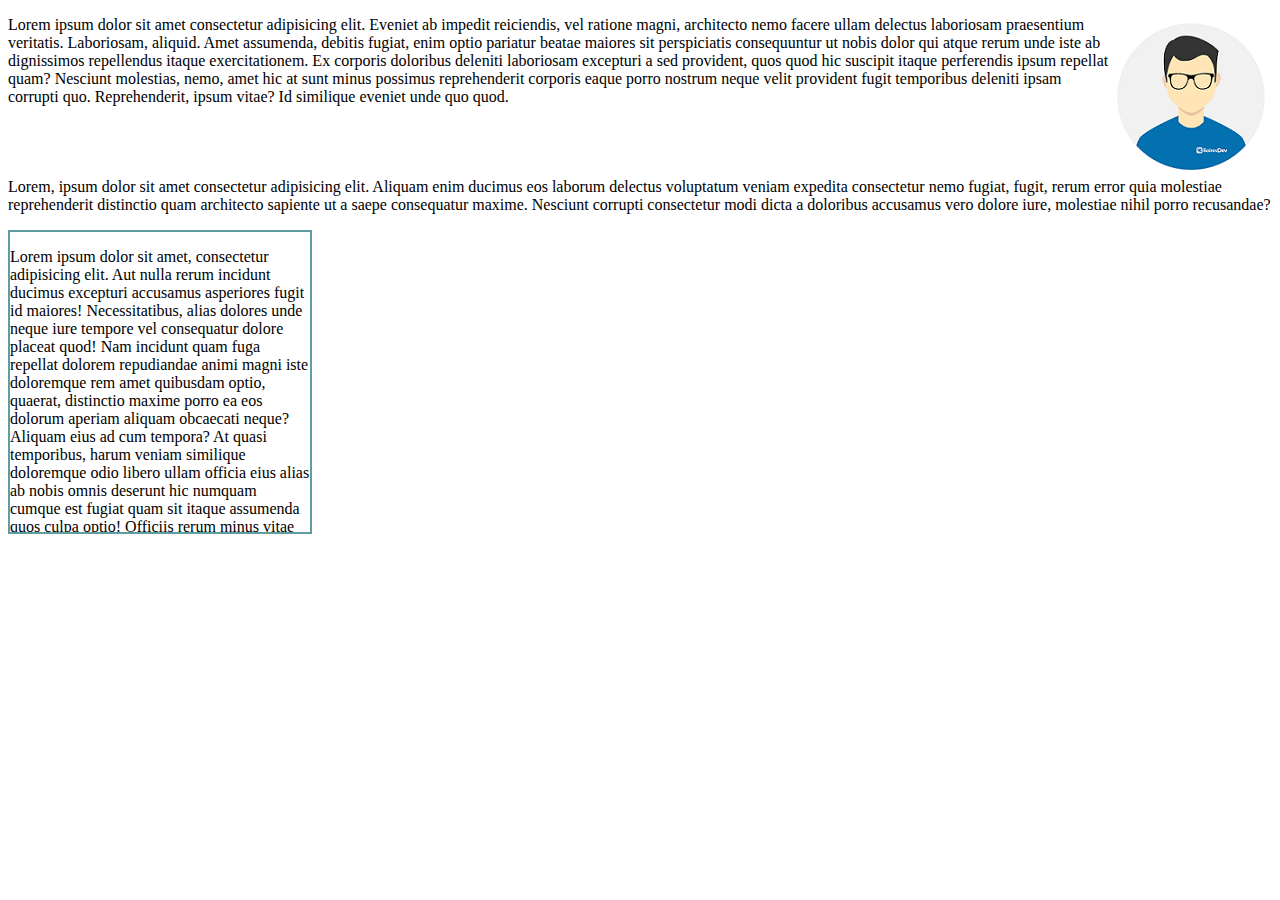
<file: floatAndOverflow.html>
<!DOCTYPE html>
<html lang="en">
<head>
    <meta charset="UTF-8">
    <meta name="viewport" content="width=device-width, initial-scale=1.0">
    <title>float and overflow</title>
    <style>
    img{

        float: right; 

     }

     #para{

         clear: right;

     }
     .card{

width: 300px;

height: 300px;

border: 2px solid cadetblue;

overflow:scroll;

}
    </style>
</head>
<body>
    <div class="container">

        <img src="assets/developer.png" alt="Developer photo">

        <p>Lorem ipsum dolor sit amet consectetur adipisicing elit. Eveniet ab impedit reiciendis, vel ratione magni, architecto nemo facere ullam delectus laboriosam praesentium veritatis. Laboriosam, aliquid. Amet assumenda, debitis fugiat, enim optio pariatur beatae maiores sit perspiciatis consequuntur ut nobis dolor qui atque rerum unde iste ab dignissimos repellendus itaque exercitationem. Ex corporis doloribus deleniti laboriosam excepturi a sed provident, quos quod hic suscipit itaque perferendis ipsum repellat quam? Nesciunt molestias, nemo, amet hic at sunt minus possimus reprehenderit corporis eaque porro nostrum neque velit provident fugit temporibus deleniti ipsam corrupti quo. Reprehenderit, ipsum vitae? Id similique eveniet unde quo quod.</p>

        <p id="para">Lorem, ipsum dolor sit amet consectetur adipisicing elit. Aliquam enim ducimus eos laborum delectus voluptatum veniam expedita consectetur nemo fugiat, fugit, rerum error quia molestiae reprehenderit distinctio quam architecto sapiente ut a saepe consequatur maxime. Nesciunt corrupti consectetur modi dicta a doloribus accusamus vero dolore iure, molestiae nihil porro recusandae?</p>

    </div>
    <div class="card">

        <p>Lorem ipsum dolor sit amet, consectetur adipisicing elit. Aut nulla rerum incidunt ducimus excepturi accusamus asperiores fugit id maiores! Necessitatibus, alias dolores unde neque iure tempore vel consequatur dolore placeat quod! Nam incidunt quam fuga repellat dolorem repudiandae animi magni iste doloremque rem amet quibusdam optio, quaerat, distinctio maxime porro ea eos dolorum aperiam aliquam obcaecati neque? Aliquam eius ad cum tempora? At quasi temporibus, harum veniam similique doloremque odio libero ullam officia eius alias ab nobis omnis deserunt hic numquam cumque est fugiat quam sit itaque assumenda quos culpa optio! Officiis rerum minus vitae blanditiis modi totam, sint sequi omnis soluta ut optio, eligendi deleniti itaque at eveniet quis excepturi ipsam repellendus, quasi non veritatis quae ab. Eligendi at impedit corporis qui veritatis eveniet rem facere consequatur in. Dolorem obcaecati recusandae, aspernatur accusantium ullam, repudiandae culpa molestias blanditiis aperiam atque praesentium nemo omnis itaque maxime ipsum commodi, inventore fuga dolorum? Sint blanditiis modi ipsam ipsum reprehenderit eaque voluptas, repudiandae fugit ex ea officiis quo corrupti quae. Beatae provident eaque pariatur nemo? Voluptas ullam rerum id iure labore eos cum, inventore optio tempore quis adipisci, blanditiis voluptates nemo placeat laudantium quas non consectetur cupiditate corporis facilis vero at! Quod similique quae voluptatem ab sapiente earum ipsum voluptatum voluptatibus hic rerum itaque ut eius, dolorem quas ea tempora dignissimos animi, soluta odit, debitis officia provident quasi. Illo rerum alias voluptate hic ad quod accusamus sapiente, ducimus aspernatur debitis dicta magnam expedita autem dolorum iusto. Sapiente voluptatibus perferendis excepturi neque quod odit, odio esse facilis quibusdam cumque atque id rerum dolor reprehenderit quae dolorem cupiditate ipsam? Possimus illum magnam atque natus alias fugit qui soluta ullam laudantium, expedita obcaecati molestiae adipisci cupiditate sint suscipit fugiat veniam quo deleniti doloremque cum earum sed quasi. Optio vel debitis modi voluptatum quo, dolorem vero consequatur quibusdam minima commodi nihil tenetur eligendi quae, error, amet eum. Dolorum expedita eos et nisi facere, ipsa ab, deleniti, commodi in inventore quasi rem? Eius aliquam cum voluptates debitis repellendus veritatis. Reprehenderit magnam iusto omnis quas officia. Laudantium, architecto. Voluptates repudiandae nemo voluptate quas eaque, iure aliquid consequatur distinctio, et at maiores velit expedita doloribus ullam facere quibusdam odio tempora fugiat! Id minus explicabo rem porro consequatur atque pariatur saepe, molestiae ducimus tenetur hic molestias necessitatibus aut ullam adipisci enim odio rerum expedita ipsum eveniet obcaecati magni dignissimos. Ex dicta eius vitae eum consequuntur hic natus, cum deserunt totam accusantium inventore alias nulla qui voluptatem quaerat magni quos reiciendis cumque atque, minima porro numquam. Tempora quod commodi quo similique repudiandae! Non vel asperiores cumque libero ipsa magnam eum id ad! Nisi adipisci cum facilis, veniam voluptas voluptatibus aspernatur ipsum itaque quidem velit laudantium illum! Hic recusandae ullam tenetur aliquid ea earum at voluptas vero id saepe provident expedita veniam dolore, tempore cupiditate quia beatae, sint dicta atque! Quidem, dolores. Vitae quo eos iste necessitatibus consequatur impedit dolorum, nostrum ratione nobis delectus, fugit molestiae laboriosam voluptatem voluptate ipsam eum blanditiis cumque debitis mollitia voluptas. Animi molestiae cum eos, facilis dolor a dolorum cumque quam quibusdam aliquid dolore quisquam illum. Eligendi expedita, delectus dolorem dolores, debitis, ad in perspiciatis dolore praesentium aliquid harum deserunt fugit nihil provident unde quod fuga consequatur odio sapiente nisi? Cupiditate, ex minus, libero necessitatibus deleniti consequuntur, reiciendis illum magnam corrupti officiis neque a optio ab recusandae temporibus. Commodi et neque aspernatur necessitatibus at odio libero laudantium a rem, id rerum illo soluta fugit vel ad non. Sint iure praesentium aspernatur eius quis iusto enim nostrum aliquid id, facere pariatur possimus ut, nemo consequuntur. Impedit earum sunt asperiores laboriosam quia itaque placeat tenetur quibusdam, a eos reprehenderit error, quidem odit repellat obcaecati, fuga sequi architecto debitis ratione rerum perspiciatis! Quos, dolore excepturi! Et obcaecati ducimus deleniti temporibus culpa eius totam minus eaque repellendus magni exercitationem illo consequatur, non officiis necessitatibus vitae accusamus debitis labore nesciunt corrupti laborum error neque minima placeat! Nisi qui quia harum maxime consectetur, praesentium nemo omnis voluptas nulla eveniet officia hic corrupti nam animi exercitationem earum ipsa fugit! Dolorem quam minus rerum excepturi quaerat provident aliquid nihil repudiandae unde, voluptatum, debitis accusamus atque dignissimos. Harum ullam voluptate numquam fuga esse explicabo maxime quam et autem quae nihil, pariatur excepturi veritatis, voluptatibus libero recusandae natus optio. Asperiores eos sit itaque dolorum optio vitae, eveniet quia quae voluptatibus porro, facere illum, repudiandae corporis quam minima suscipit nostrum laborum voluptatem soluta quis. Autem rem sunt distinctio, id tenetur in omnis perspiciatis sint accusantium provident molestias, porro quae, eum quaerat quasi laboriosam delectus eligendi inventore enim quod temporibus? Eum optio facere quae quas magni aut possimus, delectus voluptatum, odit ipsa assumenda officiis vel debitis adipisci perferendis ducimus qui iste alias minima consectetur repudiandae fuga. Adipisci nam vel fuga tempore harum culpa saepe repellat earum, sunt commodi veritatis eligendi incidunt tenetur aliquid. Cupiditate suscipit, asperiores eius fugit est doloremque illo aut, voluptates voluptas iusto obcaecati atque, ea doloribus aperiam? Dicta eum sapiente deserunt! Odit repellat culpa quibusdam assumenda fugit? Porro accusantium, quisquam nihil et consequuntur architecto id est, laborum, odit rerum sunt modi. Cum laborum officia ducimus! Id tempore labore doloribus eaque consequuntur quos eveniet! Minus officia provident accusamus magni eveniet nobis harum possimus molestias iusto assumenda nihil repudiandae voluptatem, ab dolorem hic quod eos, sapiente dicta? Autem dignissimos dolor repellendus veritatis, tenetur amet eligendi consequatur. Maiores nesciunt minus alias. Accusantium praesentium nihil doloremque mollitia dolor illo. Quo eos unde mollitia aliquid nam, tempore velit nihil autem quasi. Sint aliquid alias suscipit iure? Aut ab enim similique eligendi iusto nesciunt repellendus eius quis, ratione nihil incidunt libero expedita quos quasi, facere reprehenderit porro impedit ad? Earum praesentium explicabo maiores ea doloremque adipisci tenetur. Odio eligendi, laboriosam omnis asperiores esse odit, cumque consequatur sunt numquam hic ratione! Culpa quae voluptas accusamus temporibus quam provident! Earum optio officiis doloremque ab quo suscipit animi, sed harum odio dolorum id modi vero est recusandae? Perferendis aspernatur error sequi asperiores fuga velit nemo officia quam quas. Nobis error perferendis facilis, sed consequatur a! Deserunt minus asperiores odio saepe consequatur labore nostrum, incidunt perspiciatis error!</p>

    </div>
</body>
</html>
</file>
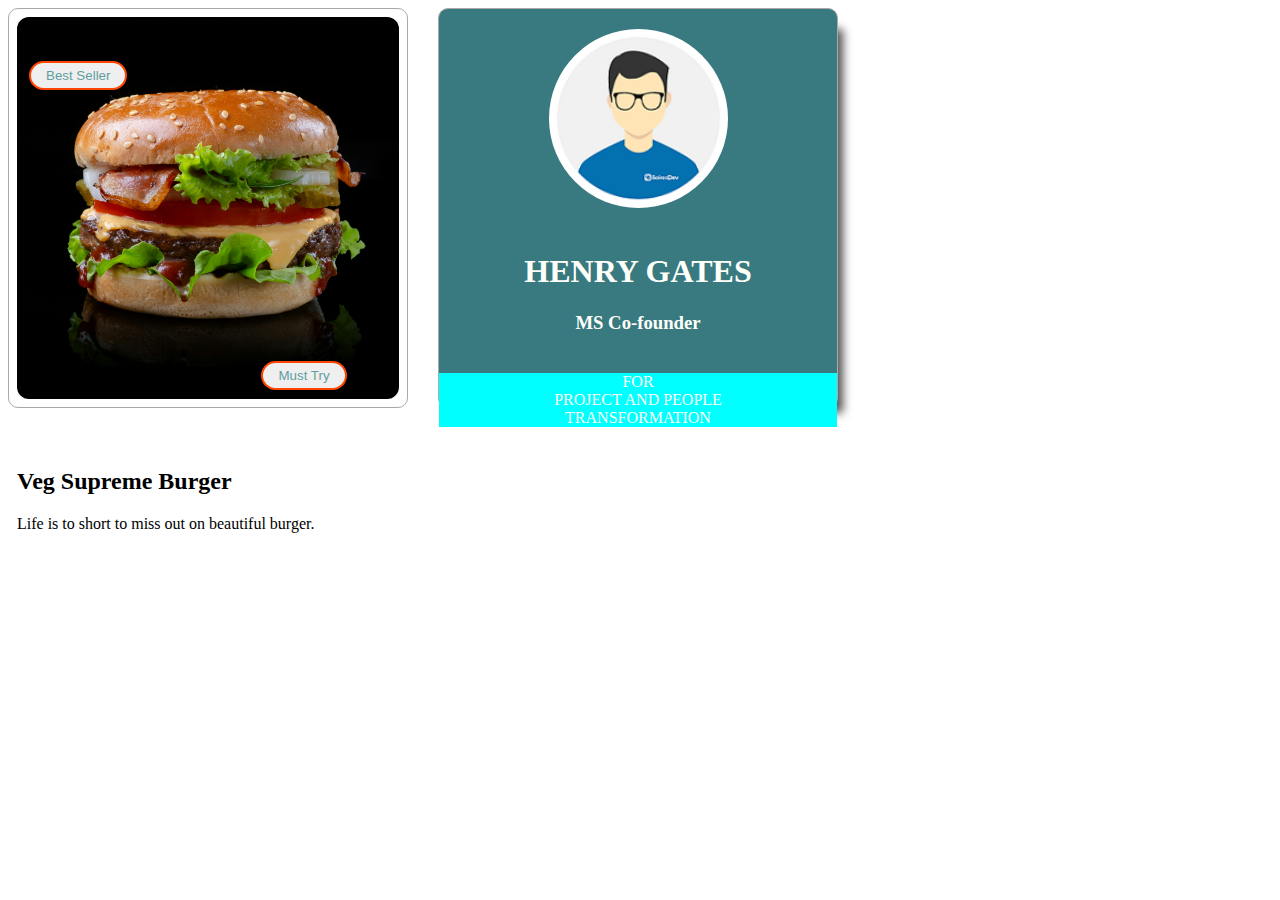
<file: foodItem.html>
<!DOCTYPE html>
<html lang="en">
<head>
    <meta charset="UTF-8">
    <meta name="viewport" content="width=device-width, initial-scale=1.0">
    <title>Food Item</title>
    <style>
        *{
            box-sizing: border-box;
        }
        .card{
            width: 400px;
            height: 400px;
            border: 1px solid rgb(171, 169, 169);
            border-radius: 10px;
            display: inline-block;
           
        }
        #item-photo{
            width: 100%;
            border-radius: 20px;
            padding: 8px;
            
        }
        .item-text{
            padding: 8px; 
        }
        #bs-button{
            color: cadetblue;
            border-radius: 20px;
            border: 2px solid orangered;
            padding:  5px 15px;
            bottom: 350px;
            left: 20px;
            position: relative;
        }
        #bs-button2{
            color: cadetblue;
            border-radius: 20px;
            border: 2px solid orangered;
            padding:  5px 15px;
            bottom: 50px;
            left: 150px;
            position: relative;
            
        }
    
        .card2{
            position:absolute;
        margin-left: 30px;
            width:400px;
            height: 400px;
            border: 1px solid rgb(171, 169, 169);
            border-radius: 10px;
            
            box-shadow: 13px 13px 10px -8px rgb(82, 80, 80);
         color: #fffffa;
            background-color: #387a80;
            display:inline-block
        }

        #photo{
            width: 50%;
            border-radius: 50%;
            padding: 10px;
            
            position: relative;
            top: 10px;
            left:100px;

        }
        .item-text2{
            padding: 20px; 
            text-align: center;
           
        }
        #para{
         text-align: center;
         background-color: aqua;
         
        }
        
    </style>
</head>
<body>
  
    <section class="card">
        <img id="item-photo" src="assets/food-photographer-E94j3rMcxlw-unsplash.jpg">
        <button type="button" id="bs-button"> Best Seller </button>
        <button type="button" id="bs-button2"> Must Try</button>

        <section class="item-text">
            <h2> Veg Supreme Burger </h2>
            <p> Life is to short to miss out on beautiful burger. </p>
        </section>
    </section>

    <section class="card2">
        <img id="photo" src="assets/developer.png">
        <section class="item-text2">
            <h1>HENRY GATES</h1>
            <h3>MS Co-founder</h3>   
            </section>
            <section    
                 <p id="para">FOR<BR>PROJECT AND PEOPLE<BR>TRANSFORMATION</p>
        </section>
    </section>
</body>
</html>
</file>
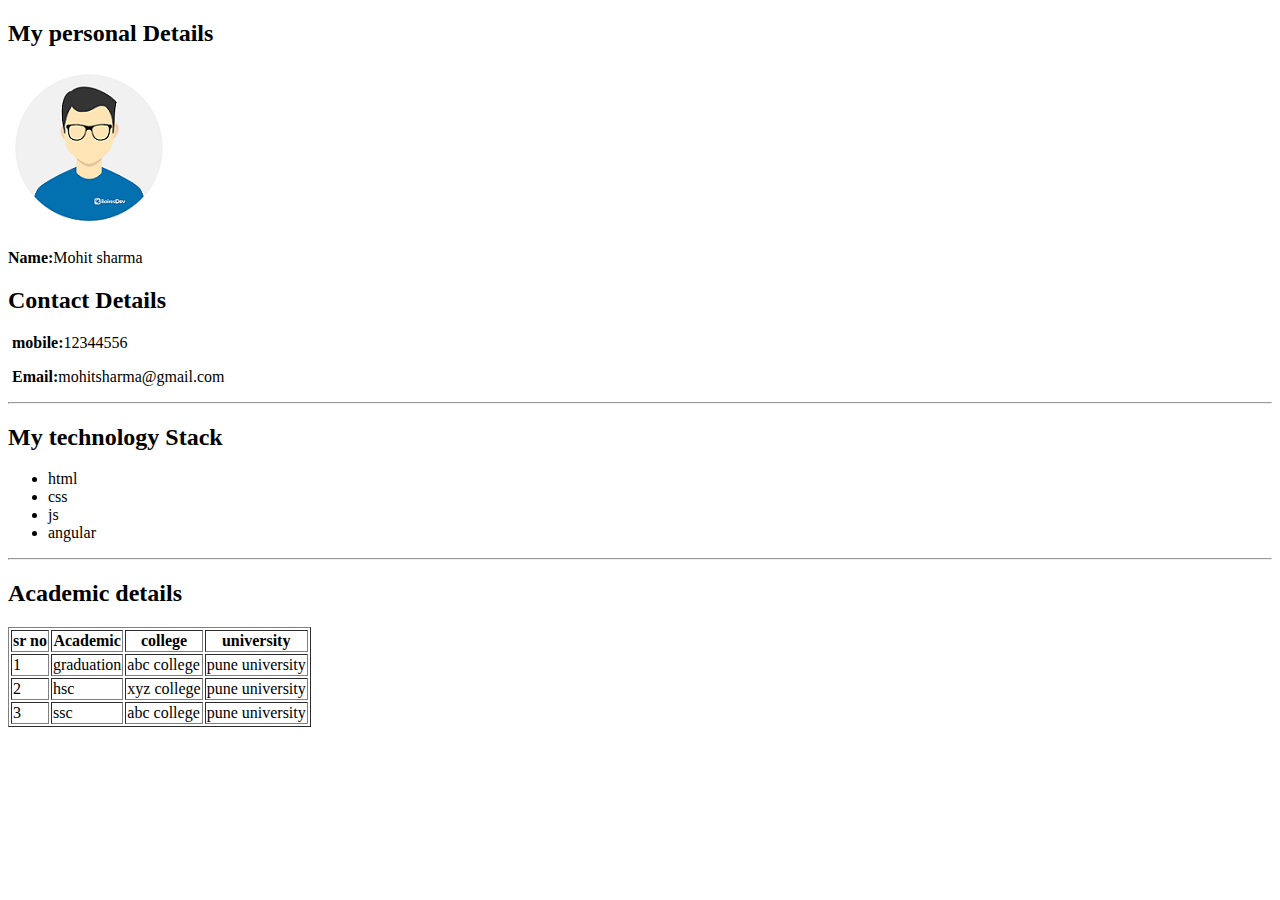
<file: personalDetail.html>
<!DOCTYPE html>
<html lang="en">
<head>
    <meta charset="UTF-8">
    <meta name="viewport" content="width=device-width, initial-scale=1.0">
    <title>Personal Details</title>
</head>
<body>
    <h2>My personal Details</Details></h2>
<img src="assets/developer.png" alt="developer image">
<p><b>Name:</b>Mohit sharma</p>
<h2><b>Contact Details</b></h2>
<p><b> &nbsp;mobile:</b>12344556</p>
<p><b>&nbsp;Email:</b>mohitsharma@gmail.com</p>
<hr>
<h2><b>My technology Stack</b></h2>
<ul>
    <li>html</li>
    <li>css</li>
    <li>js</li>
    <li>angular</li>


</ul>
<hr>
<h2><b>Academic details</b></h2>
<table border="1">
    <thead>
        <tr>
            <th>sr no</th>
            <th>Academic</th>
            <th>college</th>
            <th>university</th>
        </tr>
    </thead>
    <tbody>
        <tr>
            <td>1</td>
            <td>graduation</td>
            <td>abc college</td>
            <td>pune university</td>
        </tr>
        <tr>
            <td>2</td>
            <td>hsc</td>
            <td>xyz college</td>
            <td>pune university</td>
        </tr>
        <tr>
            <td>3</td>
            <td>ssc</td>
            <td>abc college</td>
            <td>pune university</td>
        </tr>
    </tbody>
</table>
</body
</html>
</file>
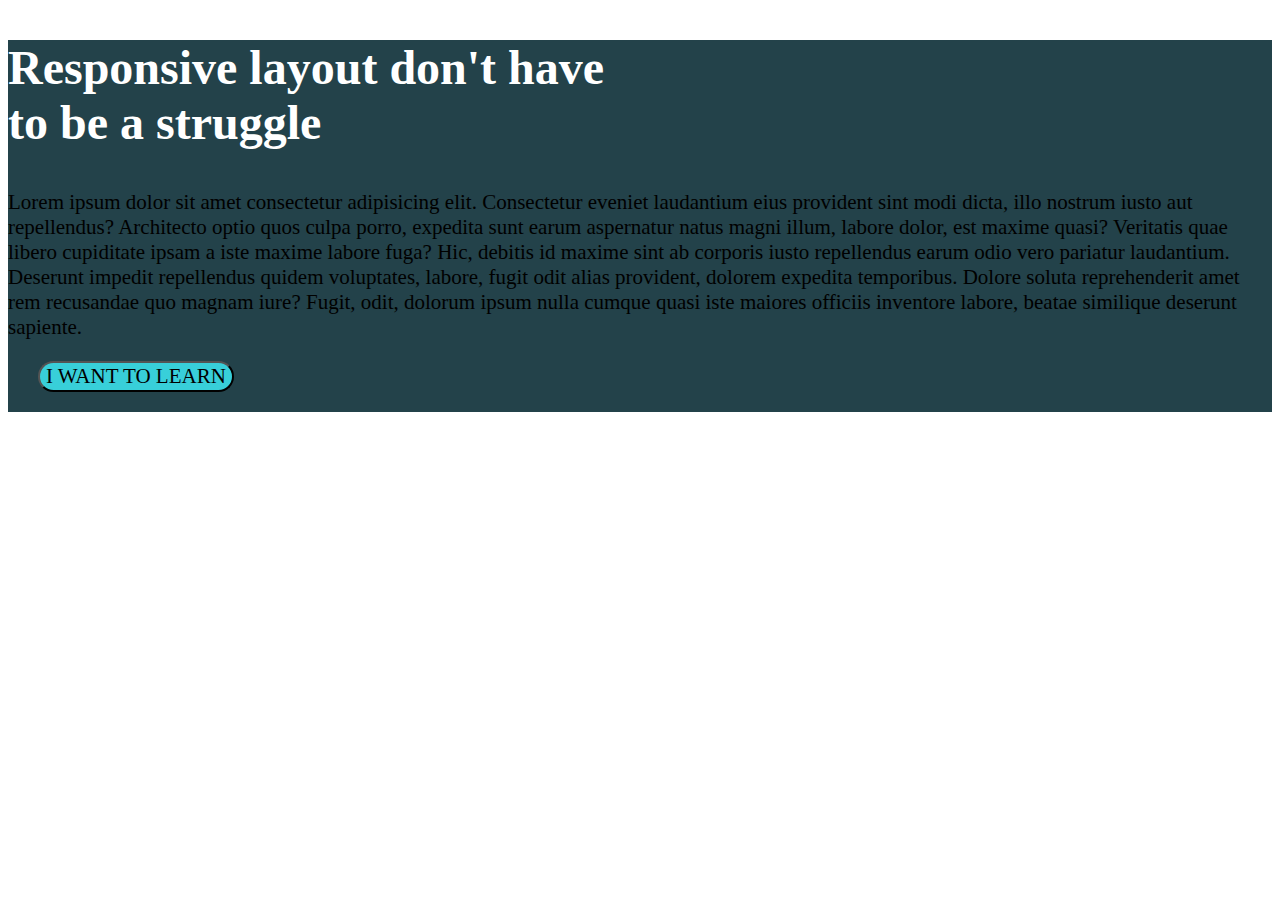
<file: response.html>
<!DOCTYPE html>
<html lang="en">
<head>
    <meta charset="UTF-8">
    <meta name="viewport" content="width=device-width, initial-scale=1.0">
    <title>css assignment</title>
    <style>
    #container{
        background-color:#23424A;
        
        padding-bottom: 20px;
    }
    h2{
        font-family: roboto black;
        font-size: 48px;
     color:white;
    }
    p{
        
      font-size: 21px;
        font-family: roboto 'Lucida Sans', 'Lucida Sans Regular', 'Lucida Grande', 'Lucida Sans Unicode', Geneva, Verdana, sans-serif;
    }
    button{
        font-family: roboto bold;
        font-size: 21px;
        background-color: #38cfd9;
        margin-left: 30px;
        border-radius: 20px;
    }
    </style>
</head>
<body>
    <section id="container">
    <h2>Responsive layout don't have<br> to be a struggle</h2>
    <p>Lorem ipsum dolor sit amet consectetur adipisicing elit. Consectetur eveniet laudantium eius provident sint modi dicta, illo nostrum iusto aut repellendus? Architecto optio quos culpa porro, expedita sunt earum aspernatur natus magni illum, labore dolor, est maxime quasi? Veritatis quae libero cupiditate ipsam a iste maxime labore fuga? Hic, debitis id maxime sint ab corporis iusto repellendus earum odio vero pariatur laudantium. Deserunt impedit repellendus quidem voluptates, labore, fugit odit alias provident, dolorem expedita temporibus. Dolore soluta reprehenderit amet rem recusandae quo magnam iure? Fugit, odit, dolorum ipsum nulla cumque quasi iste maiores officiis inventore labore, beatae similique deserunt sapiente.</p>
<button type="button" >I WANT TO LEARN </button>
</section>
</body>
</html>
</file>
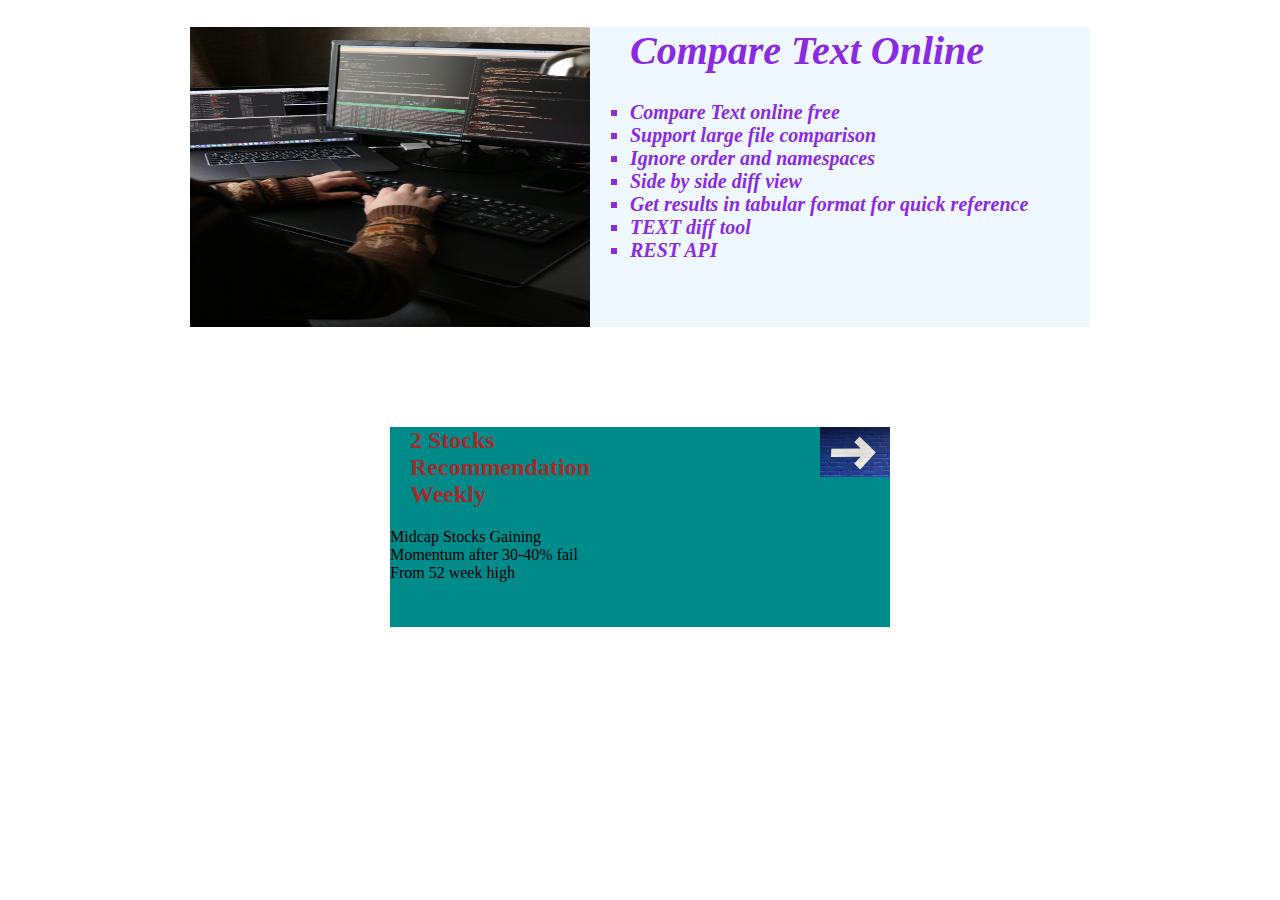
<file: simpleCart.html>
<!DOCTYPE html>
<html lang="en">
<head>
    <meta charset="UTF-8">
    <meta name="viewport" content="width=device-width, initial-scale=1.0">
    <link rel="stylesheet" href="simpleCart.css" ></link>
    <title>Simple Cart</title>
</head>
<body>
 <!-- <section id="container">
    <h1 >Compare Text Online</h1> 
   <ul >
    <li class="img"><a href="">      
  <img src="\assets\mikhail-fesenko-p6YWrjhmjhM-unsplash.jpg" alt="Error, something went wrong"  height="300" width="400"></li>
    </a></li> 
<section class="list">
<li>Compare Text online free</li>
<li> Support large file comparison</li>
<li>Ignore order and namespaces</li>
<li>Side by side diff view</li>
<li>Get results in tabular format for quick reference</li>
<li>TEXT diff tool</li>
<li>REST API</li>
</section>
   </ul>
   </section> -->
   <section id="container">
   
   <img class="img1" src="\assets\mikhail-fesenko-p6YWrjhmjhM-unsplash.jpg" alt="Error">
   <ul>
   <section class="list">
    <h1 >Compare Text Online</h1> 
    <li>Compare Text online free</li>
    <li> Support large file comparison</li>
    <li>Ignore order and namespaces</li>
    <li>Side by side diff view</li>
    <li>Get results in tabular format for quick reference</li>
    <li>TEXT diff tool</li>
    <li>REST API</li>
    </section>
       </ul>
</section>
<section id="container2">
<img class="img2" src="assets/nick-fewings-zF_pTLx_Dkg-unsplash.jpg" alt="Error"> 

<section class="para">
  <h2>2 Stocks <br> Recommendation <br> Weekly</h2>
  <P>Midcap Stocks Gaining <br> Momentum after 30-40% fail<br> From 52 week high</P>

</section>
</section>
    </body>
    </html>
</file>
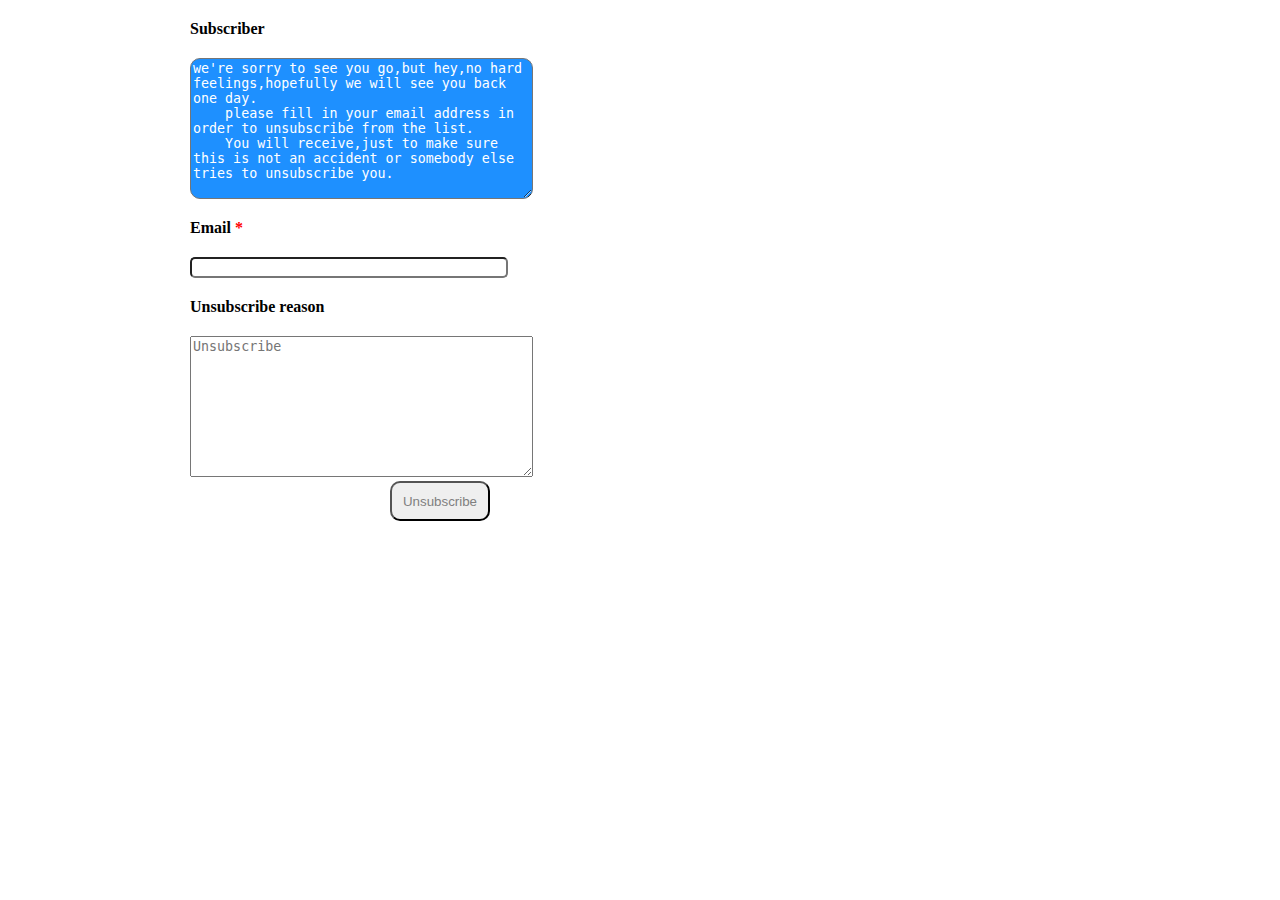
<file: youtubeComment.html>
<!DOCTYPE html>
<html lang="en">
<head>
    <meta charset="UTF-8">
    <meta name="viewport" content="width=device-width, initial-scale=1.0">
    <title>youtube comment</title>
    <style>
        #sub{
            display: block;
         margin-bottom: 20px;
         font-weight: bold;
        }
        #Subscriber{
           background-color:dodgerblue;
            vertical-align: top;
            color: white;
            border-radius: 10px;
          
            margin-bottom: 20px; 
        }
        #star{
            color: red;
        }
        #mail{
            display: block;
            margin-bottom: 20px;
            font-weight: bold;

        }
        #mail-ip 
        {
            margin-bottom: 20px;
            width: 310px;
            display: block;
            border-radius: 5px;    
        }
        #Unsubscribe1{
            margin-bottom: 20px;
        display: block;
        font-weight: bold;

        
        }

        #Unsubscribe{
            margin-bottom: 20px;
            vertical-align: top;
            border-radius: 20px;  
        
        }
    div{
        
        width: 900px;
    height: 30px;
    /* to center */
     margin: 20px auto; 
     margin-bottom: 100px;
        }
button{
    height: 40px;
width:100px;
display: block;
margin-left: 200px;
border-radius: 10px;
color: gray;
}

    </style>
</head>
<body>
    <div>
    <form action="">
       
<label id="sub" for="Subscriber">Subscriber</label>
<textarea readonly name="Subscriber" id="Subscriber" cols="40" rows="9">we're sorry to see you go,but hey,no hard feelings,hopefully we will see you back one day.
    please fill in your email address in order to unsubscribe from the list.
    You will receive,just to make sure this is not an accident or somebody else tries to unsubscribe you.</textarea>
<label id="mail">Email  <span id="star">*</span></label>
<input id="mail-ip" type="text" name="email" mandatory>
<label id="Unsubscribe1" for="Unsubscribe reason">Unsubscribe reason</label>
<textarea id="Unsubscribe " cols="40" rows="9" placeholder="Unsubscribe"></textarea>
<button  type="button">Unsubscribe</button>





    </form>
</div>
</body>
</html>
</file>
<file: style.css>
/* header section */
header{
    background-color: black;
    color: white;
position:fixed;
      width: 100%;
      top:0;
  }
  
  /* Navigation Section */

#navSection{
text-align:center;
width:100%;
letter-spacing: 2px;
font-weight: bold;
position: fixed;
top:0;
margin-top: 20px;
background-color: aqua;
}
#navSection li{

display: inline;

margin-right: 40px;

}
/* container section */
#container{
    width: 800px;
    /* to center */
    margin:auto;
}
/* Universal Selector */
    *{
        padding:0;
            margin:0;
        
        box-sizing: border-box;
        
      }
    
#what {
margin-left: 200px;
padding-left: 700px;
position: fixed;
bottom: 0px;
}
#home{
    margin-top: 30px;
    padding-top: 40px;
}


/* education section */
table, tr, th, td {

    border: 2px solid rgb(216, 186, 131);
    
    border-collapse: collapse;
    
}
h2{
    color:brown;
}
</file>
<file: simpleCart.css>
/* container section */
#container{
    width: 900px;
    height: 300px;
    /* to center */
     margin: 10px auto; 
     margin-bottom: 100px;
  display: block;
  font-weight: 100px;
  background-color: aliceblue;
} 

.list{
    margin-left: 400px;
    list-style-type: square;
    color: blueviolet;
     font-weight: bold;
     font-size: 20px;
font-style: italic;
}
.img1{
    
    height:300px;
    width:400px;
    float: left;
}
#container2{
    width:500px;
    height: 200px;
    /* to center */
    margin: 10px auto; 
background-color:darkcyan;
  display: block;
}
.img2{
    
    height:50px;
    width:70px;
    float:right;    

}
.para h2{
    color: brown;
    margin-left: 20px;
}
</file>
